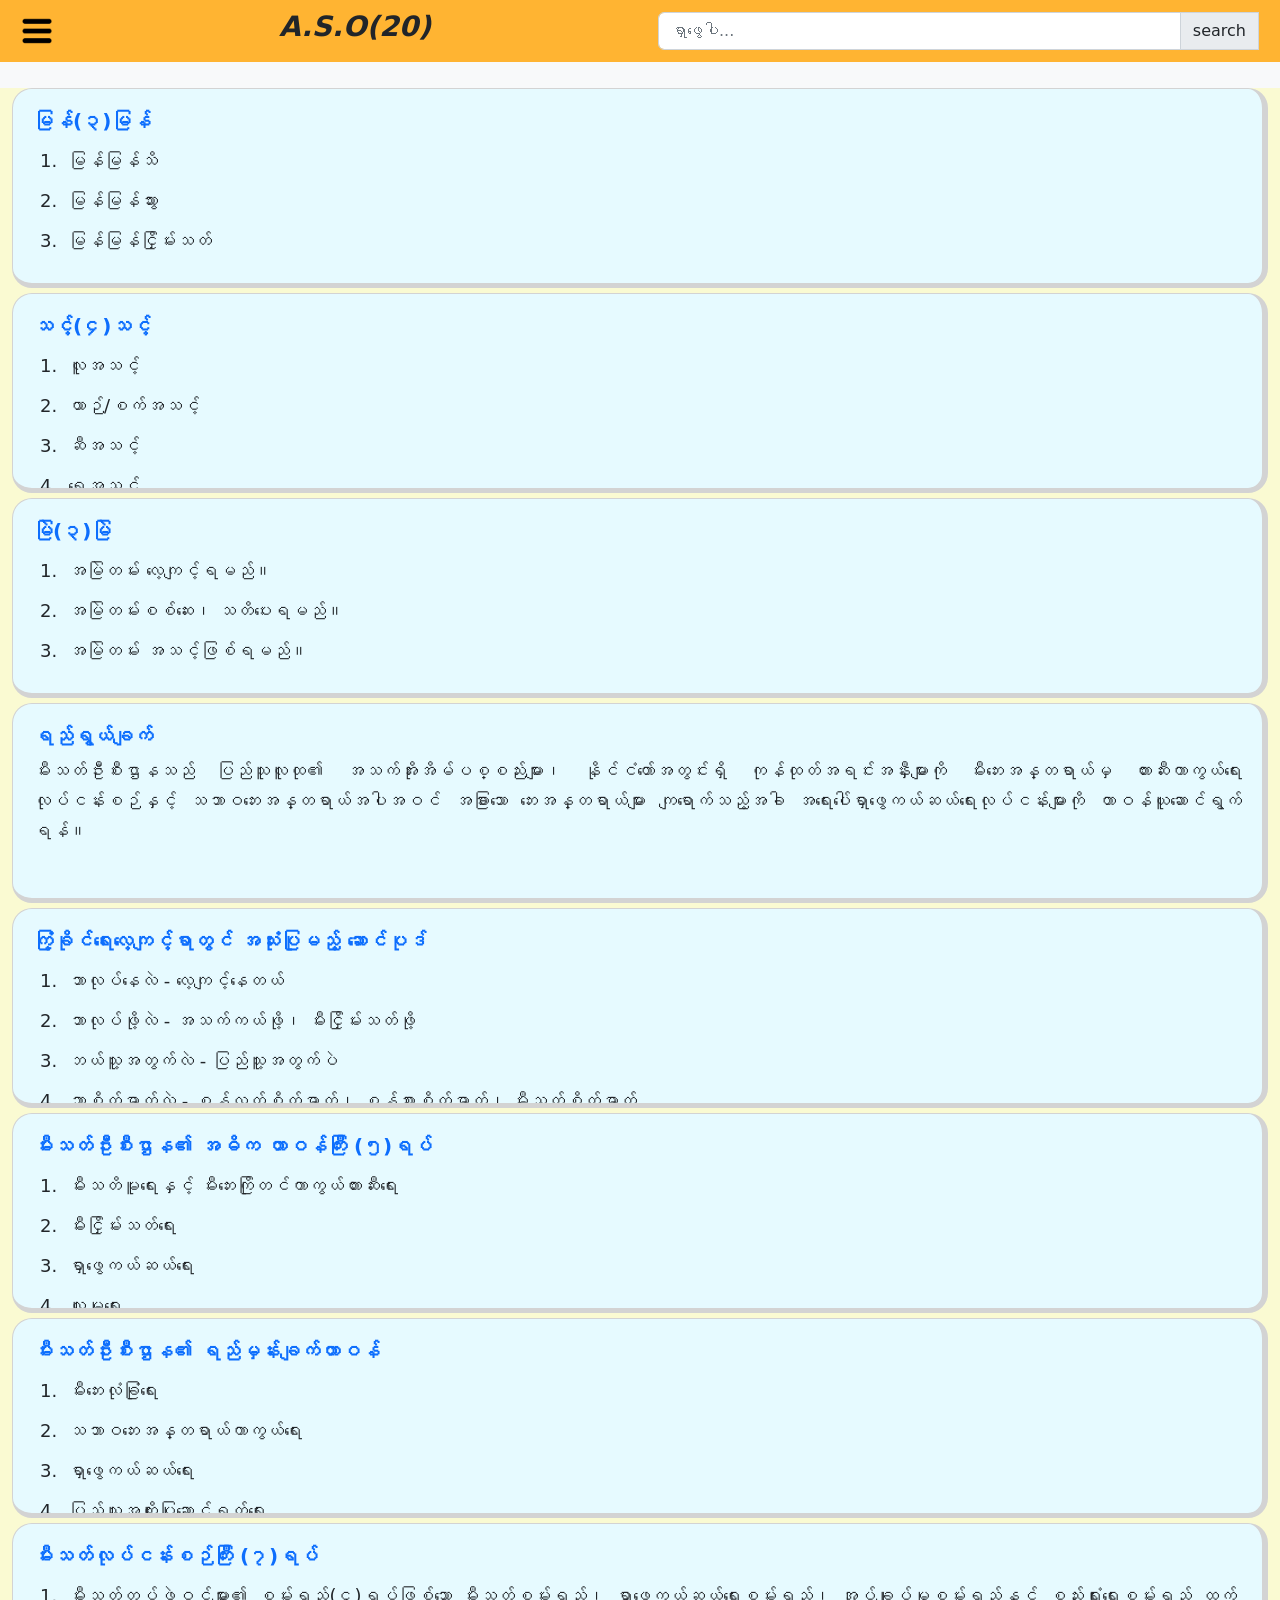
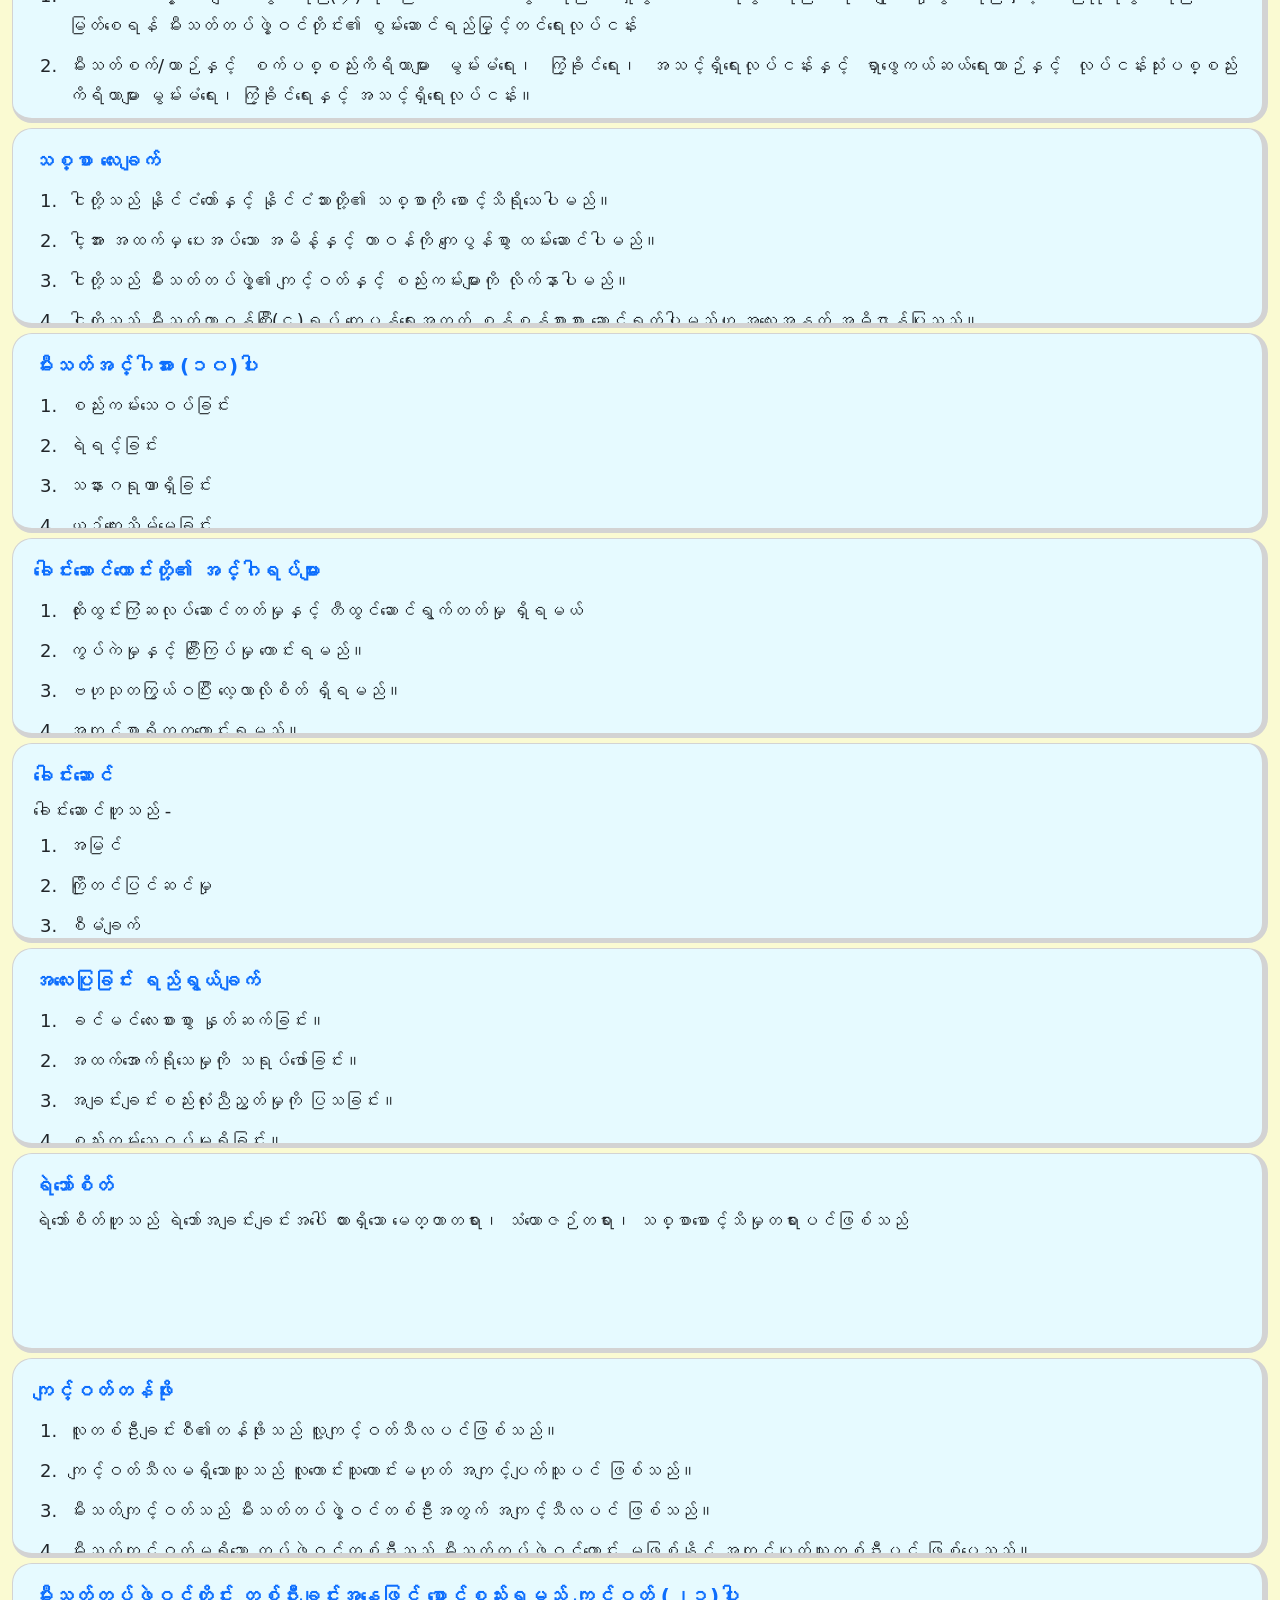
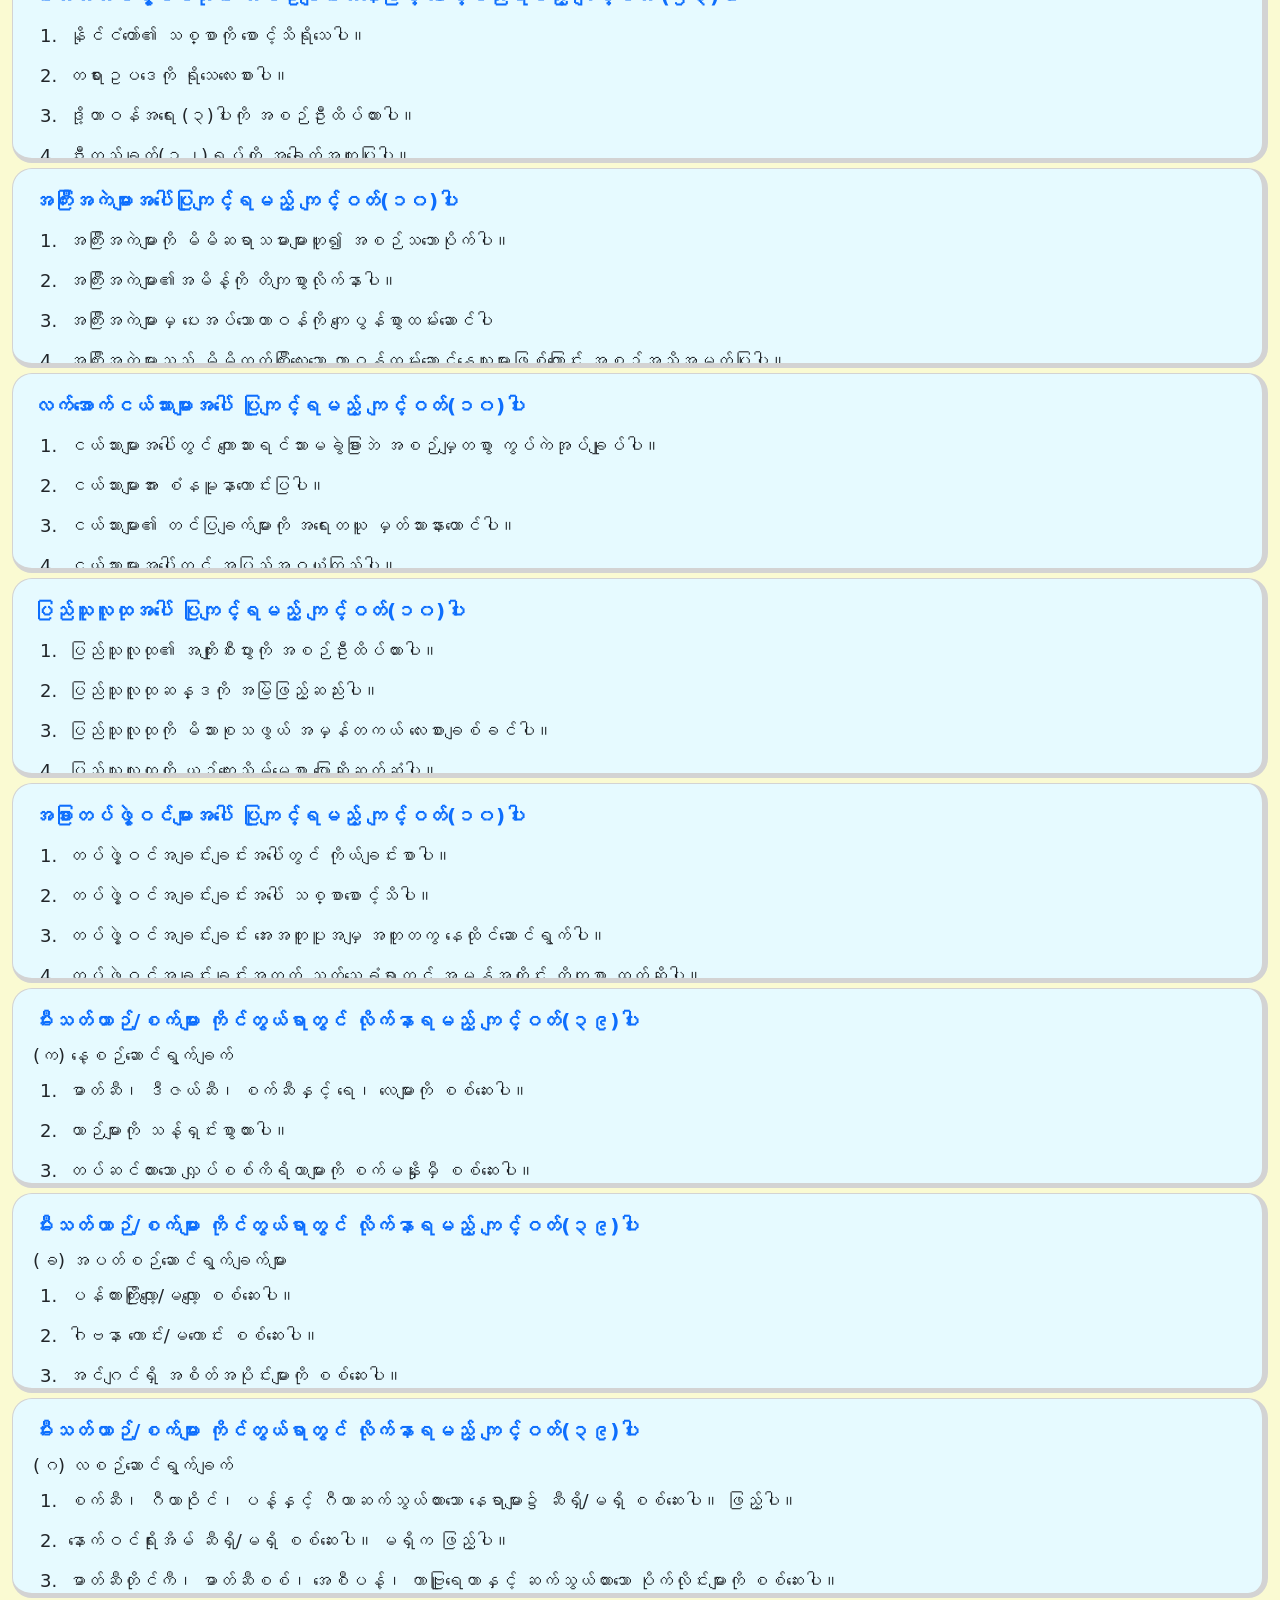
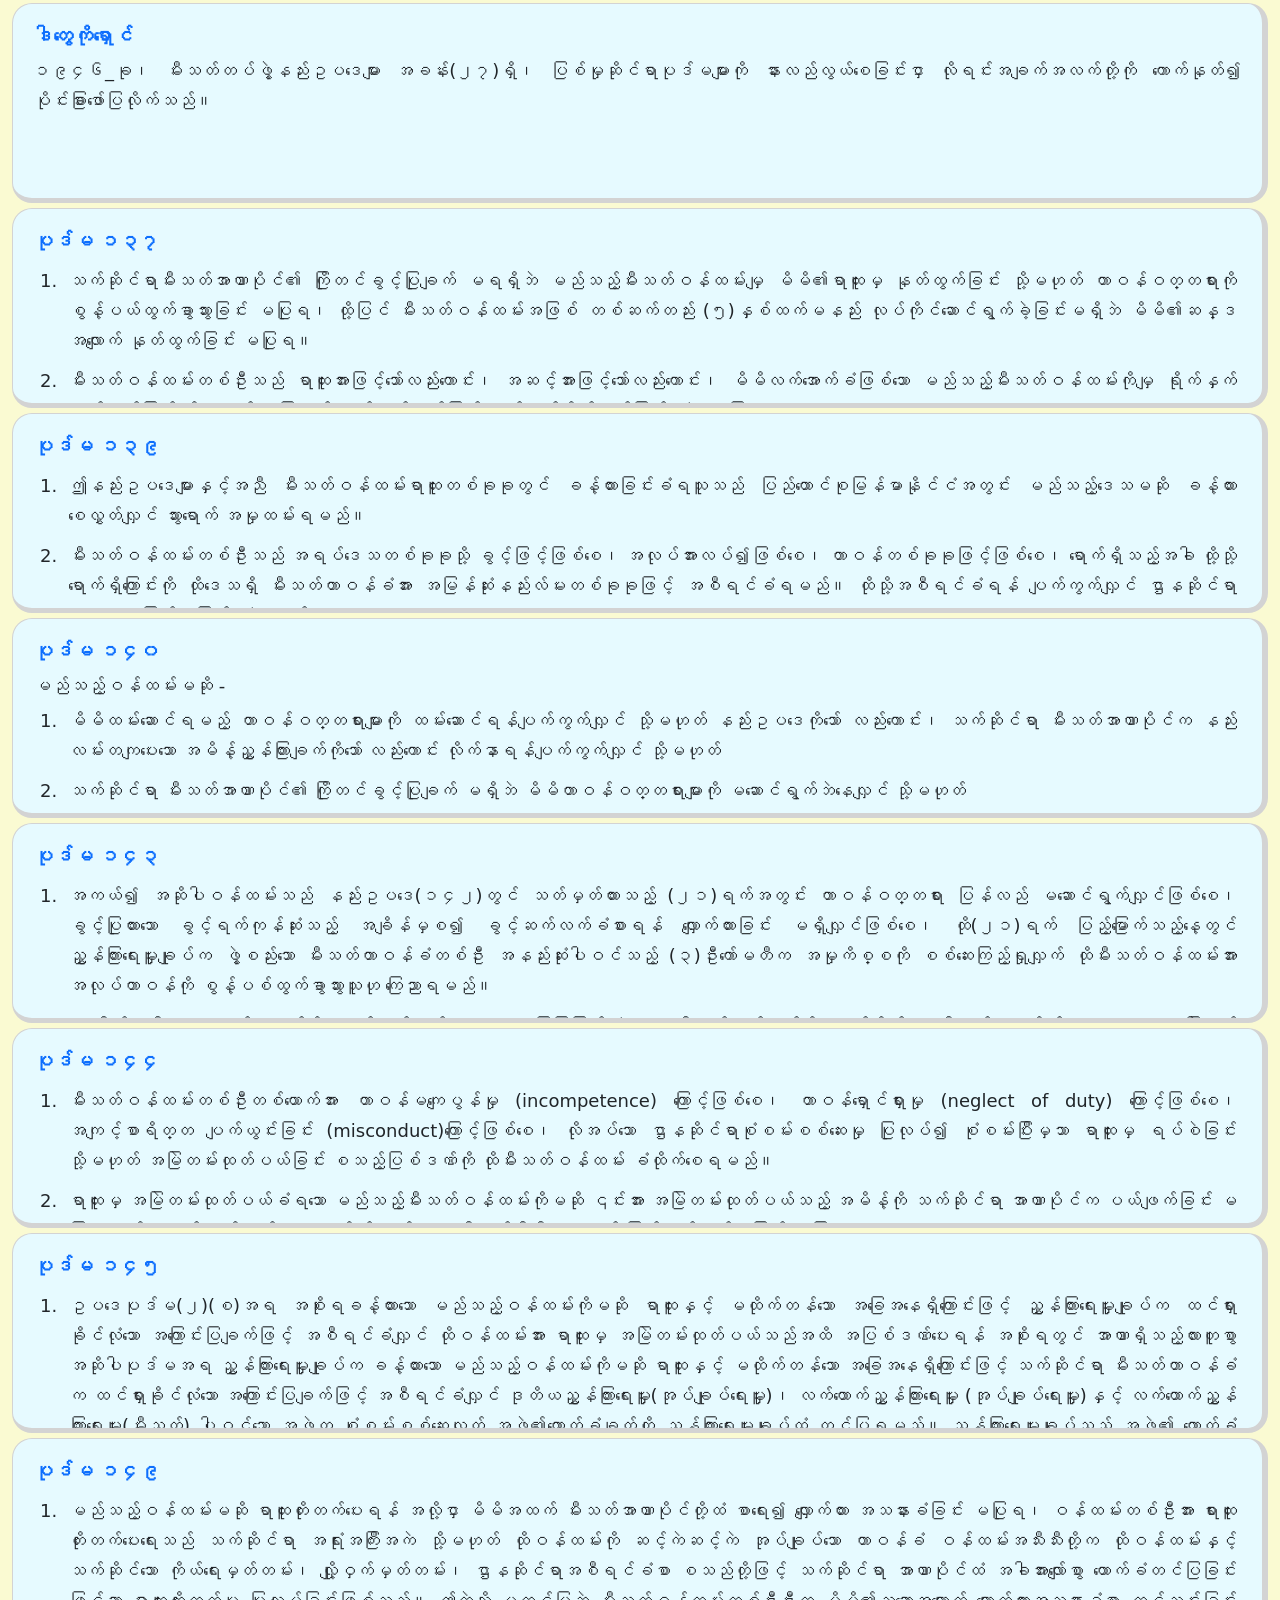
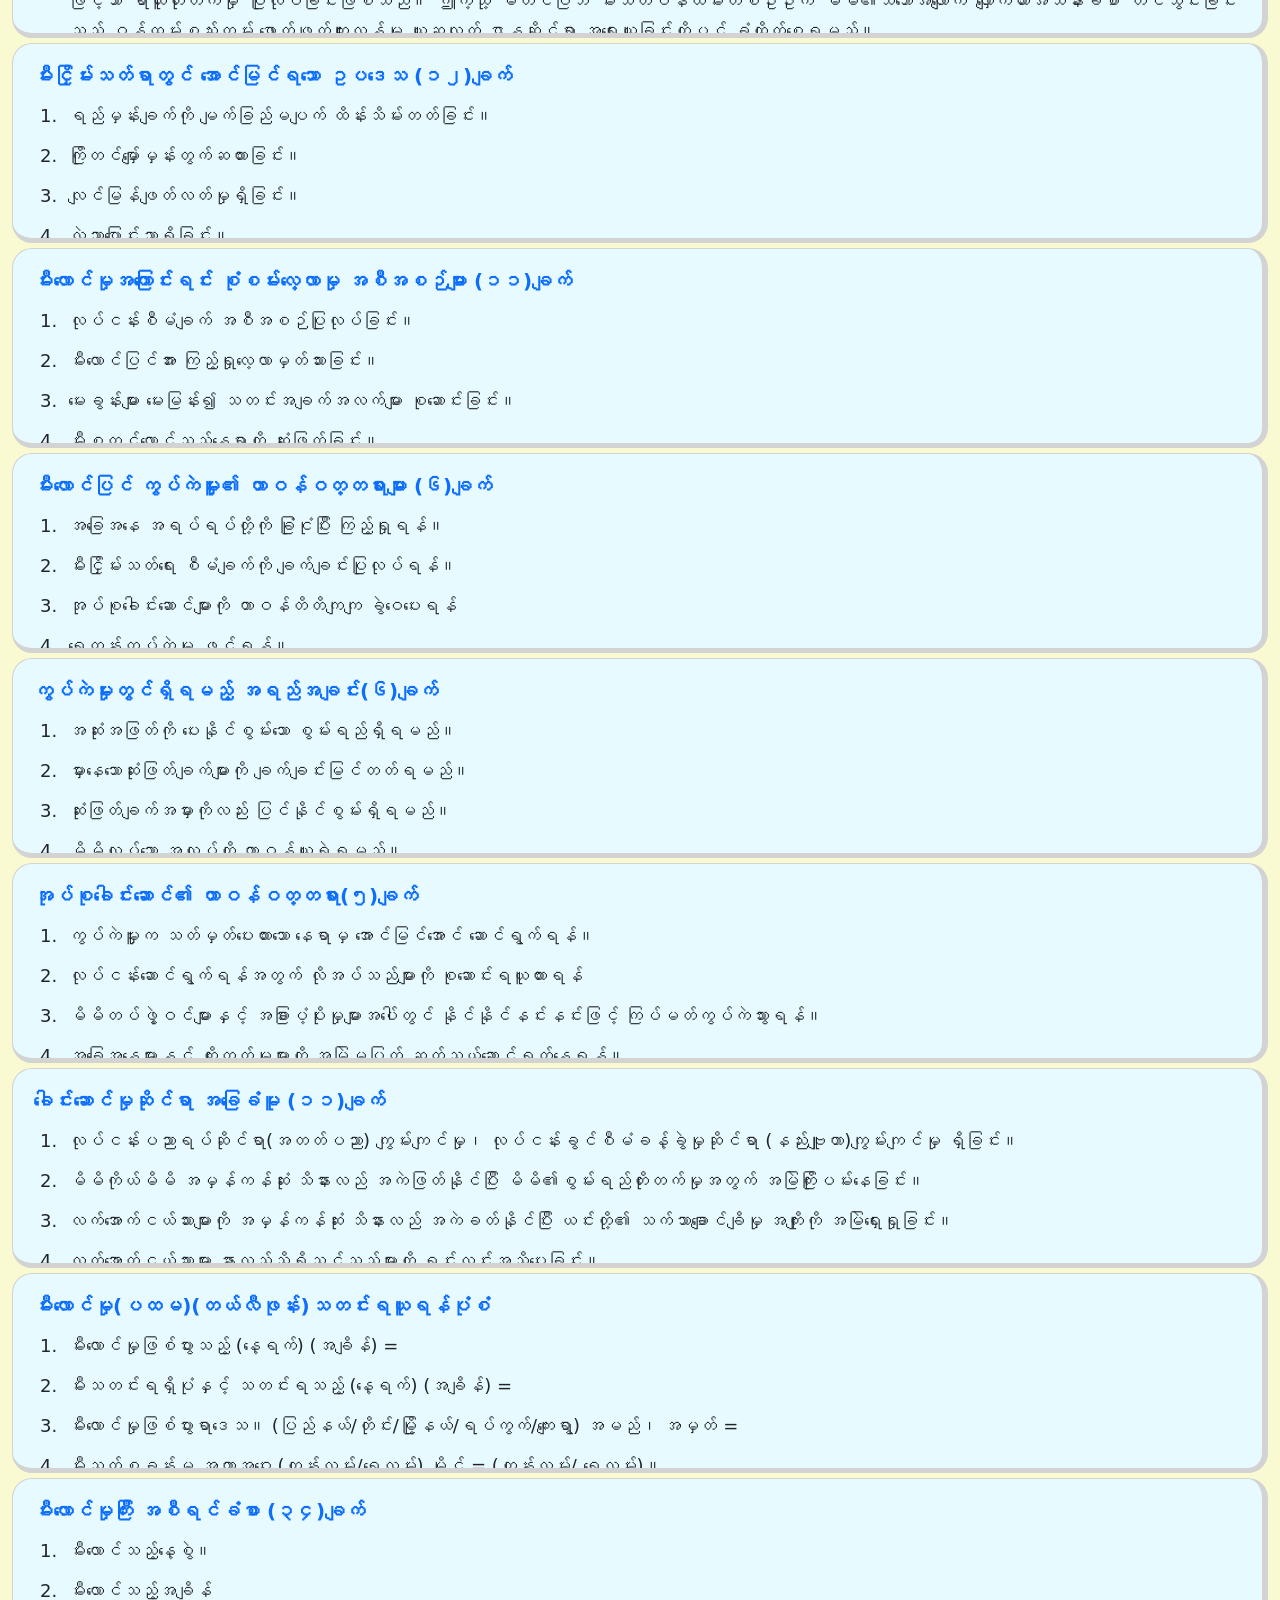
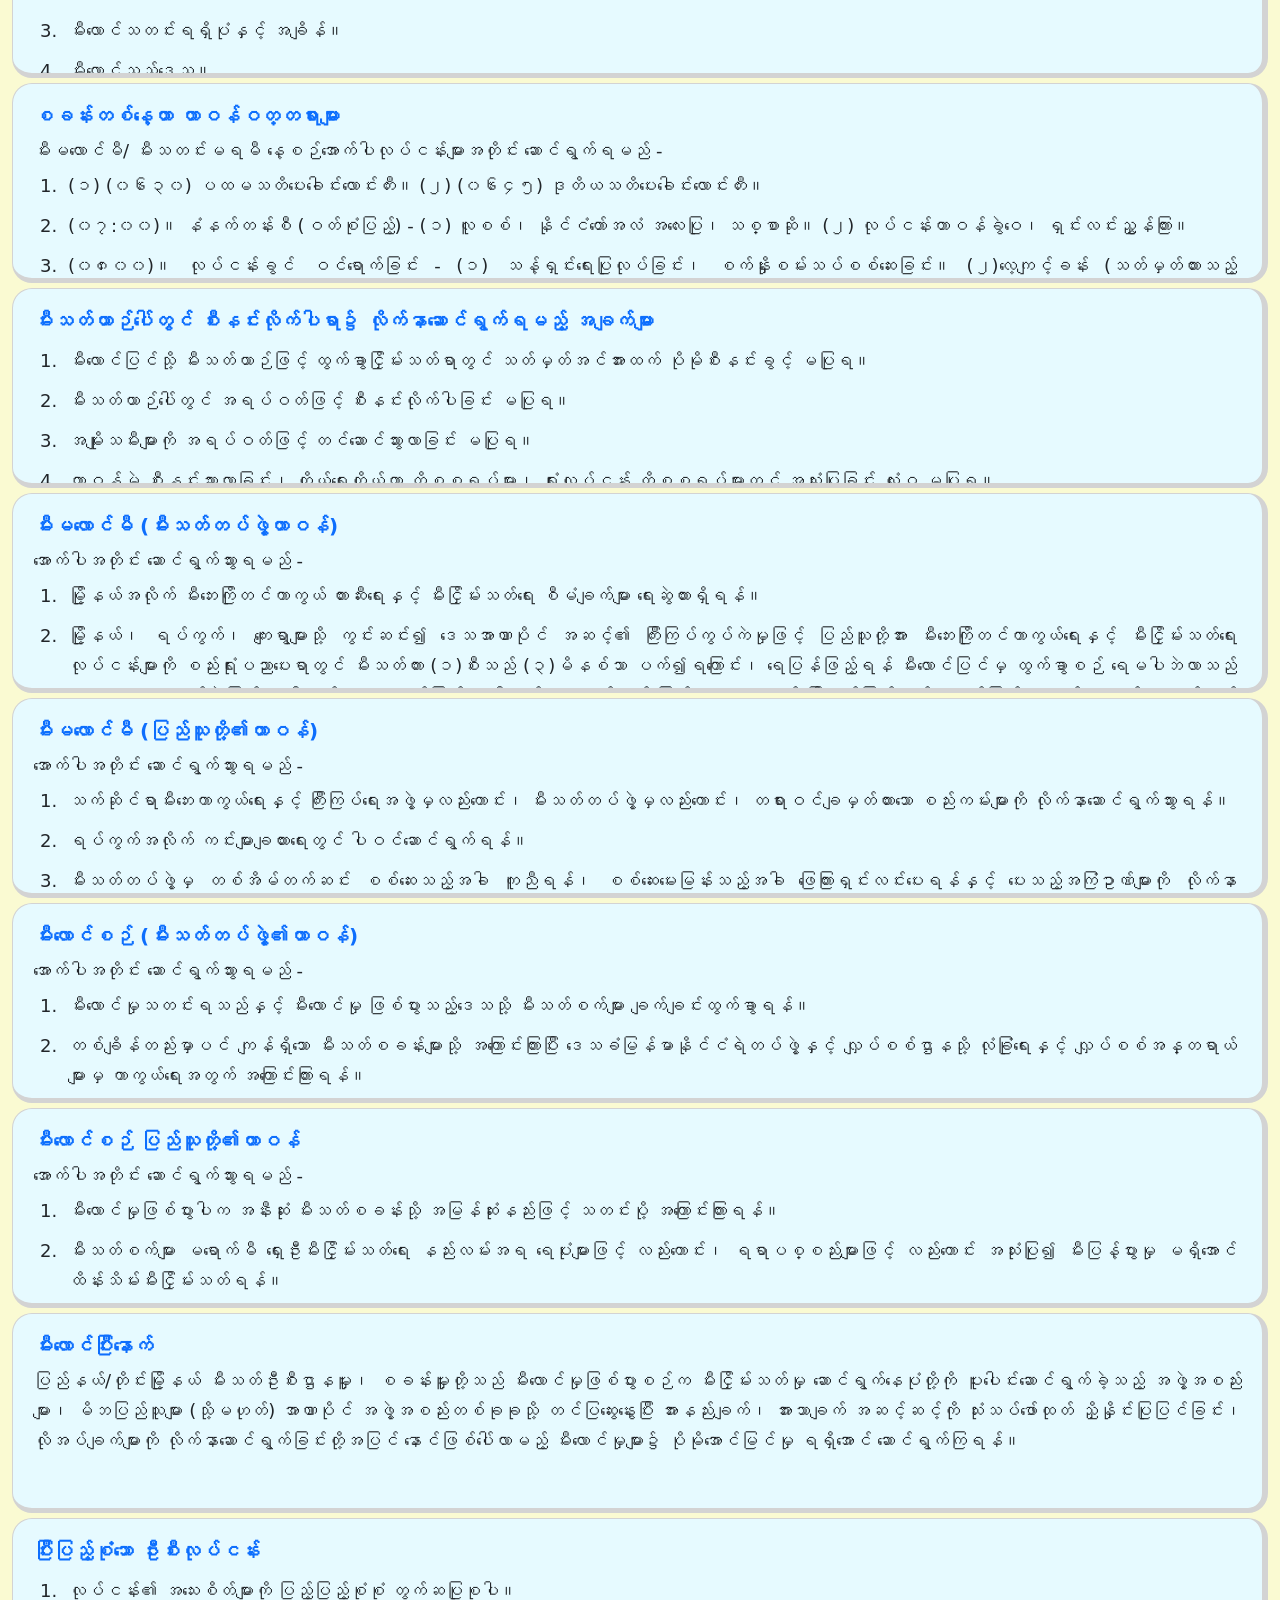
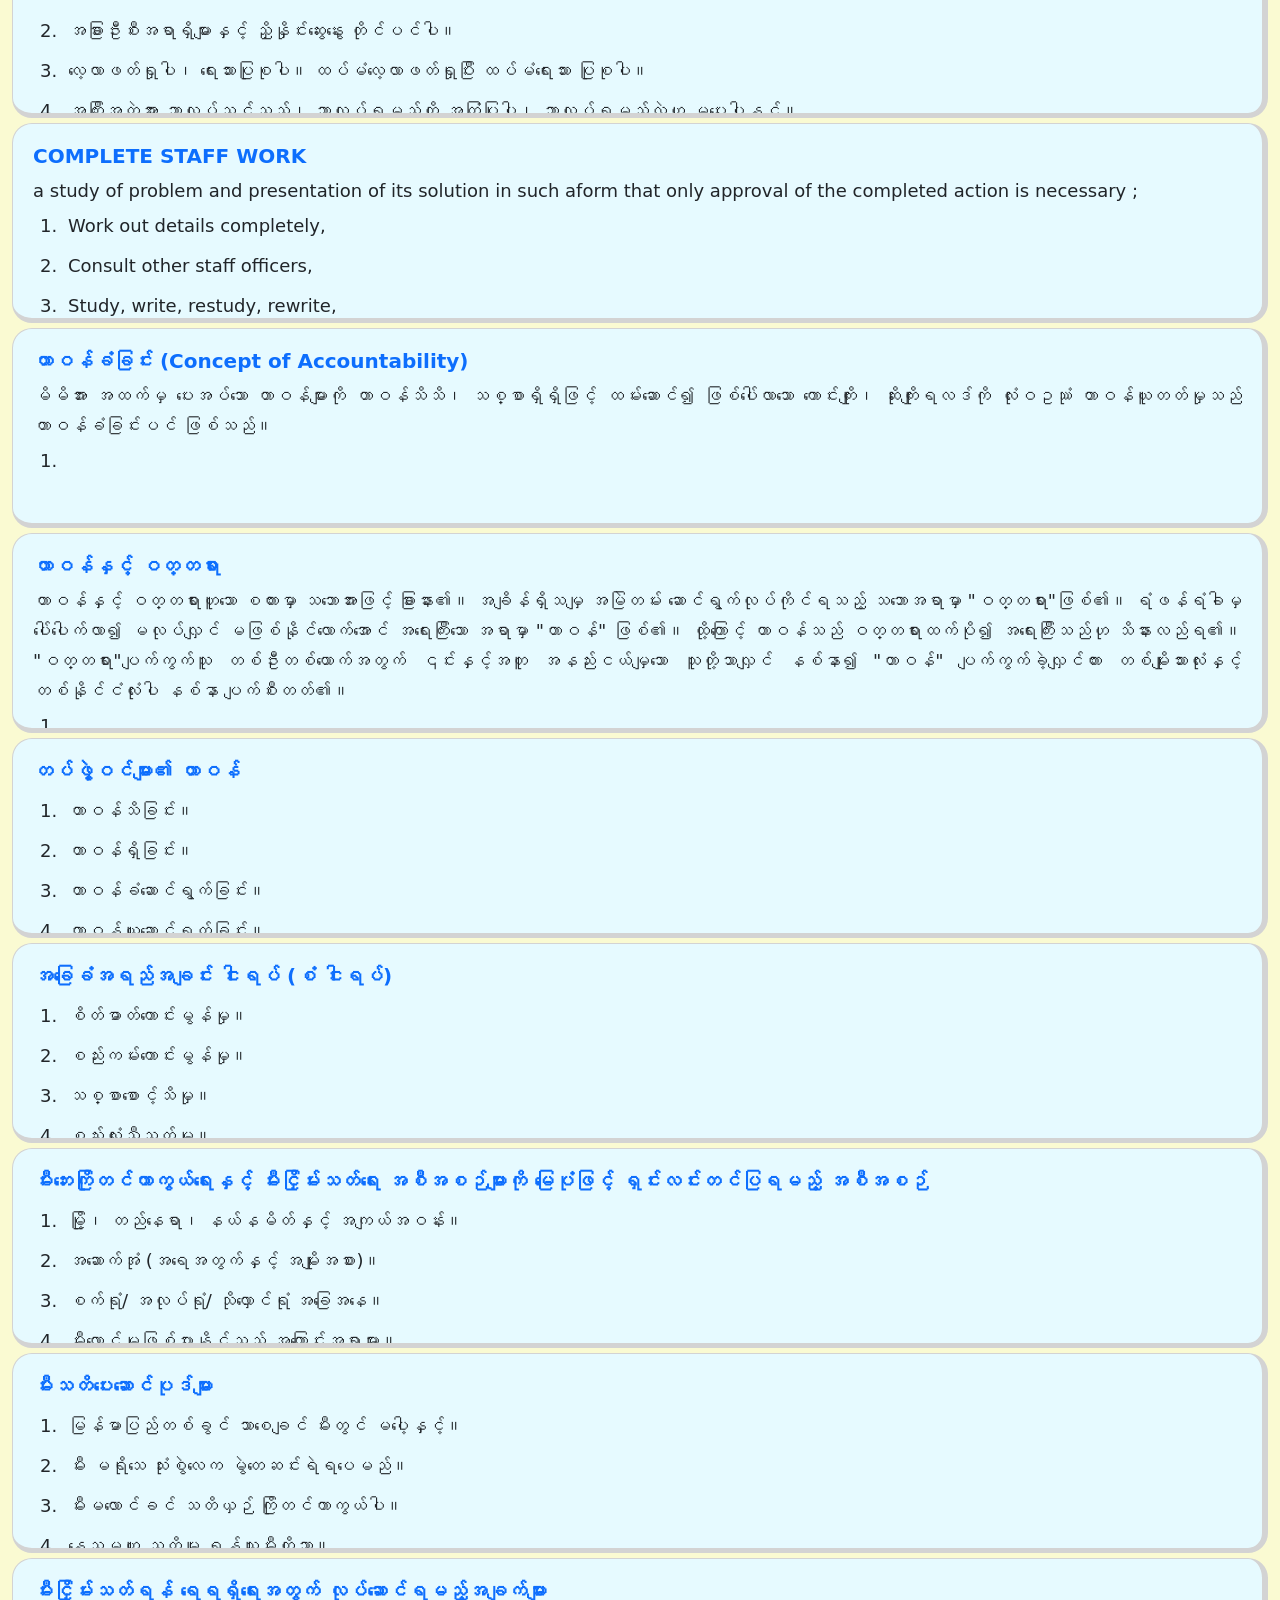
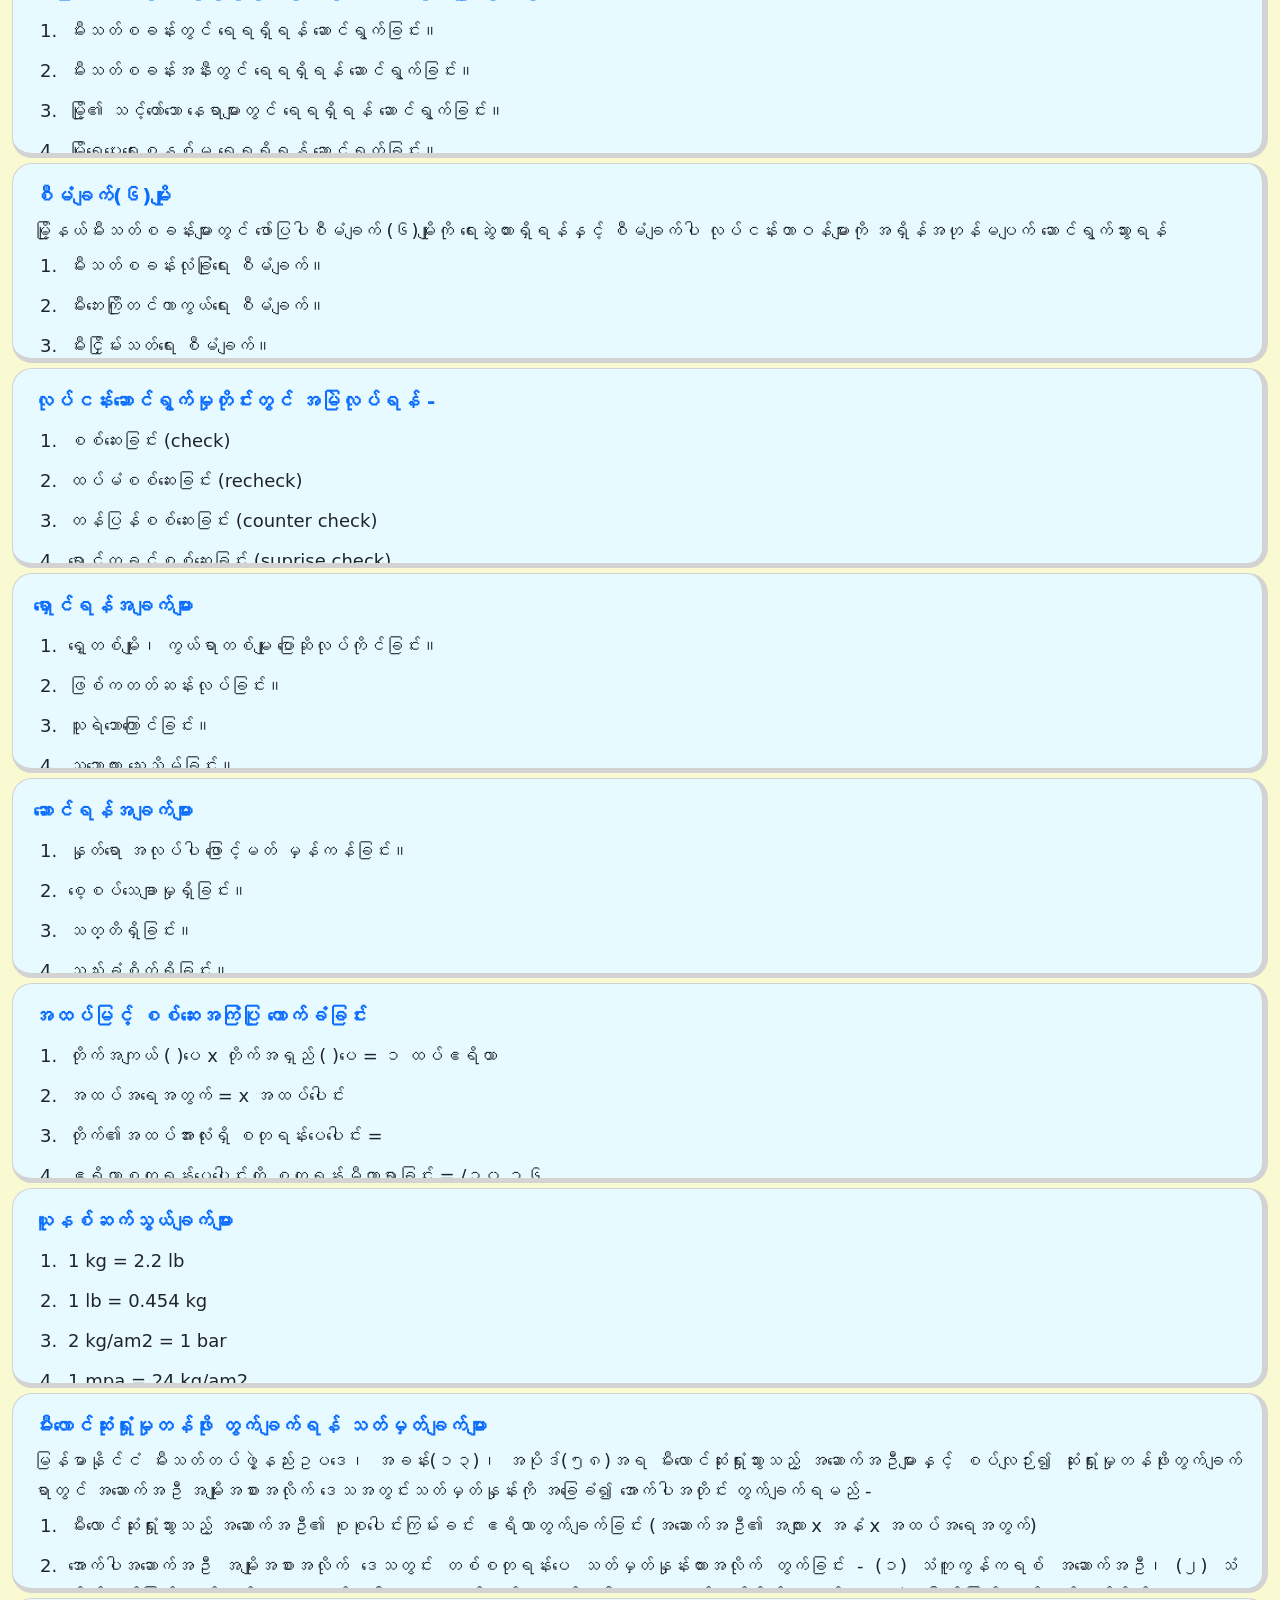
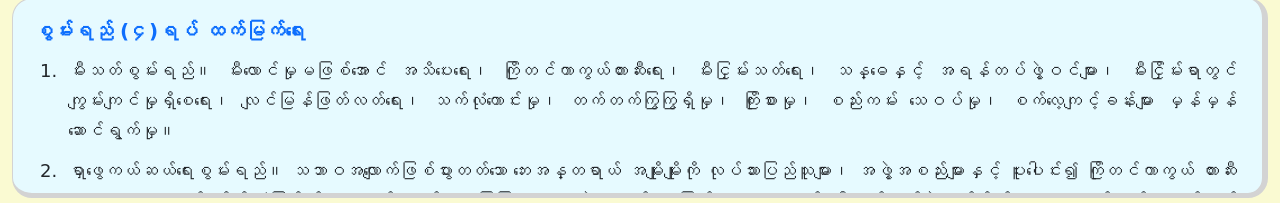
<file: index.html>
<!DOCTYPE html>
<html lang="en">
<head>
    <meta charset="UTF-8">
    <meta http-equiv="X-UA-Compatible" content="IE=edge">
    <meta name="viewport" content="width=device-width, initial-scale=1.0">
    <link rel="stylesheet" href="bootstrap/bootstrap.min.css">
    <link rel="stylesheet" href="index.css">
    <title>ASO(20)</title>
</head>
<body>
    <nav class="navbar navcolor navbar-expand-lg ">
        <div class="container-fluid">
          <img class="menuicon" src="icon/menu-icon.png" alt="menu-icon"/>
          
          <h3>A.S.O(20)</h3>
            <div class="input-group">
                
              <input type="text" class="form-control  inputBox" type="search" aria-label="Search" placeholder="ရှာဖွေပါ..." > 
                <span class="input-group-text searchSpan" id="basic-addon1">search</span>
                <div class="searchedResultBox"></div>
            </div>
          </div>
        </div>
      </nav>

      <!--body-->
      <div class="container-fluid bodyContainer bg-light mt-2">
        <div class="row">
          <div class="left">
            <div class="crossIconControl">
              <img class="crossIcon" src="icon/cross.png" />
            </div>


          </div>
          <div class="col-12 right">

          </div>

                            
        </div>
        </div>
      </div>


  

    
    <script src="index.js"></script>
    
</body>
</html>
</file>
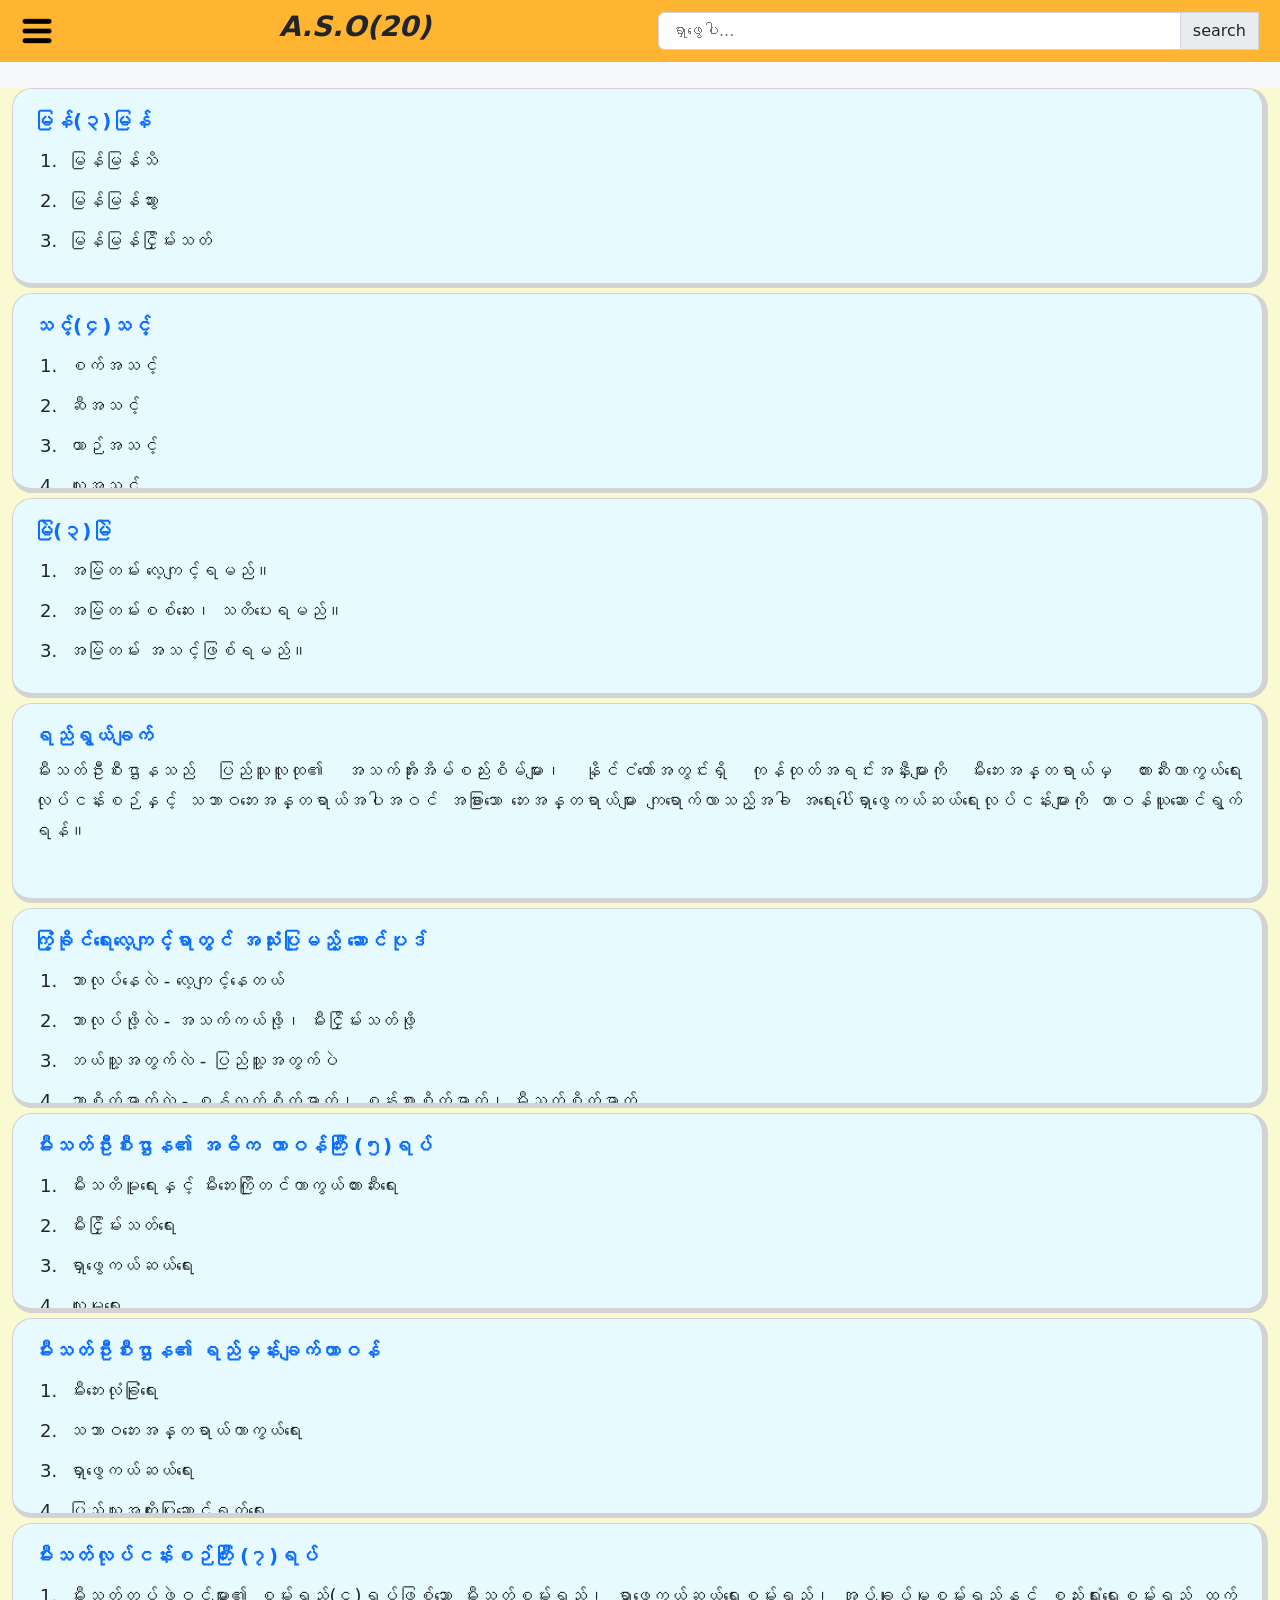
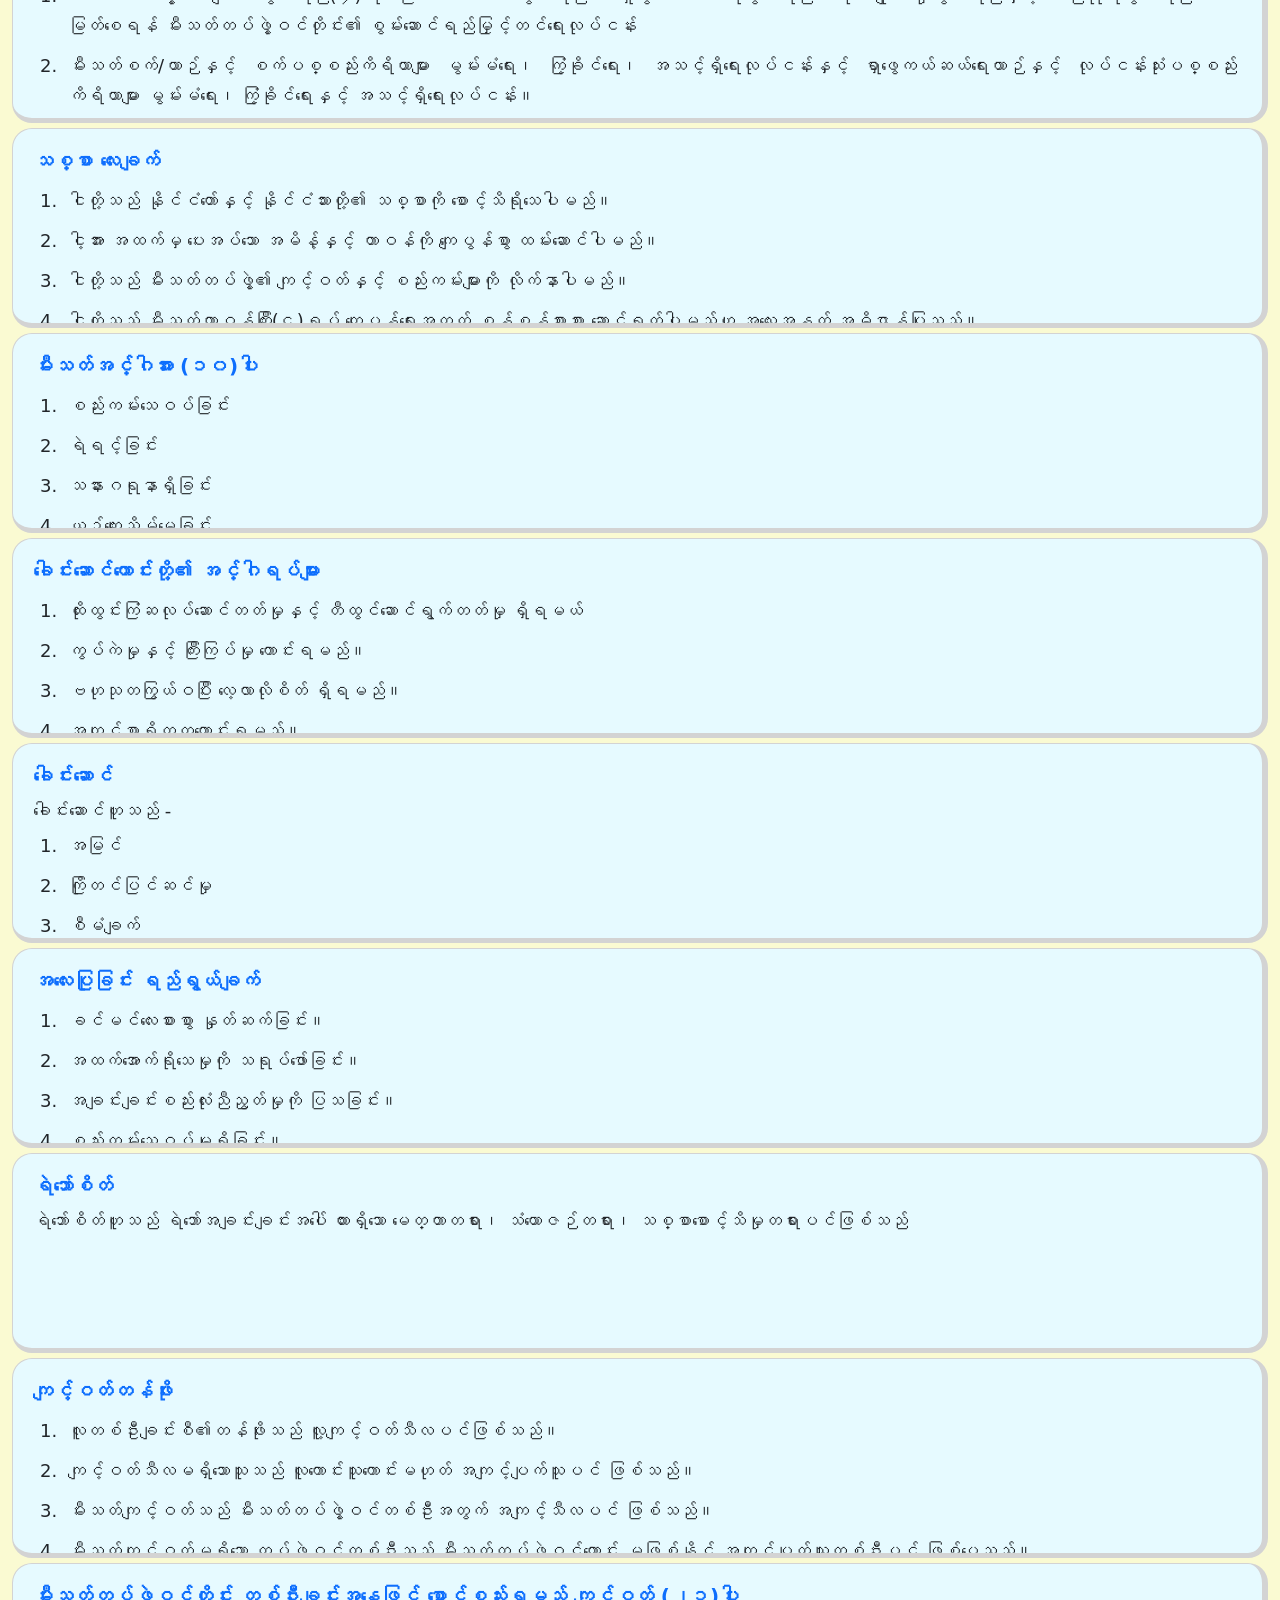
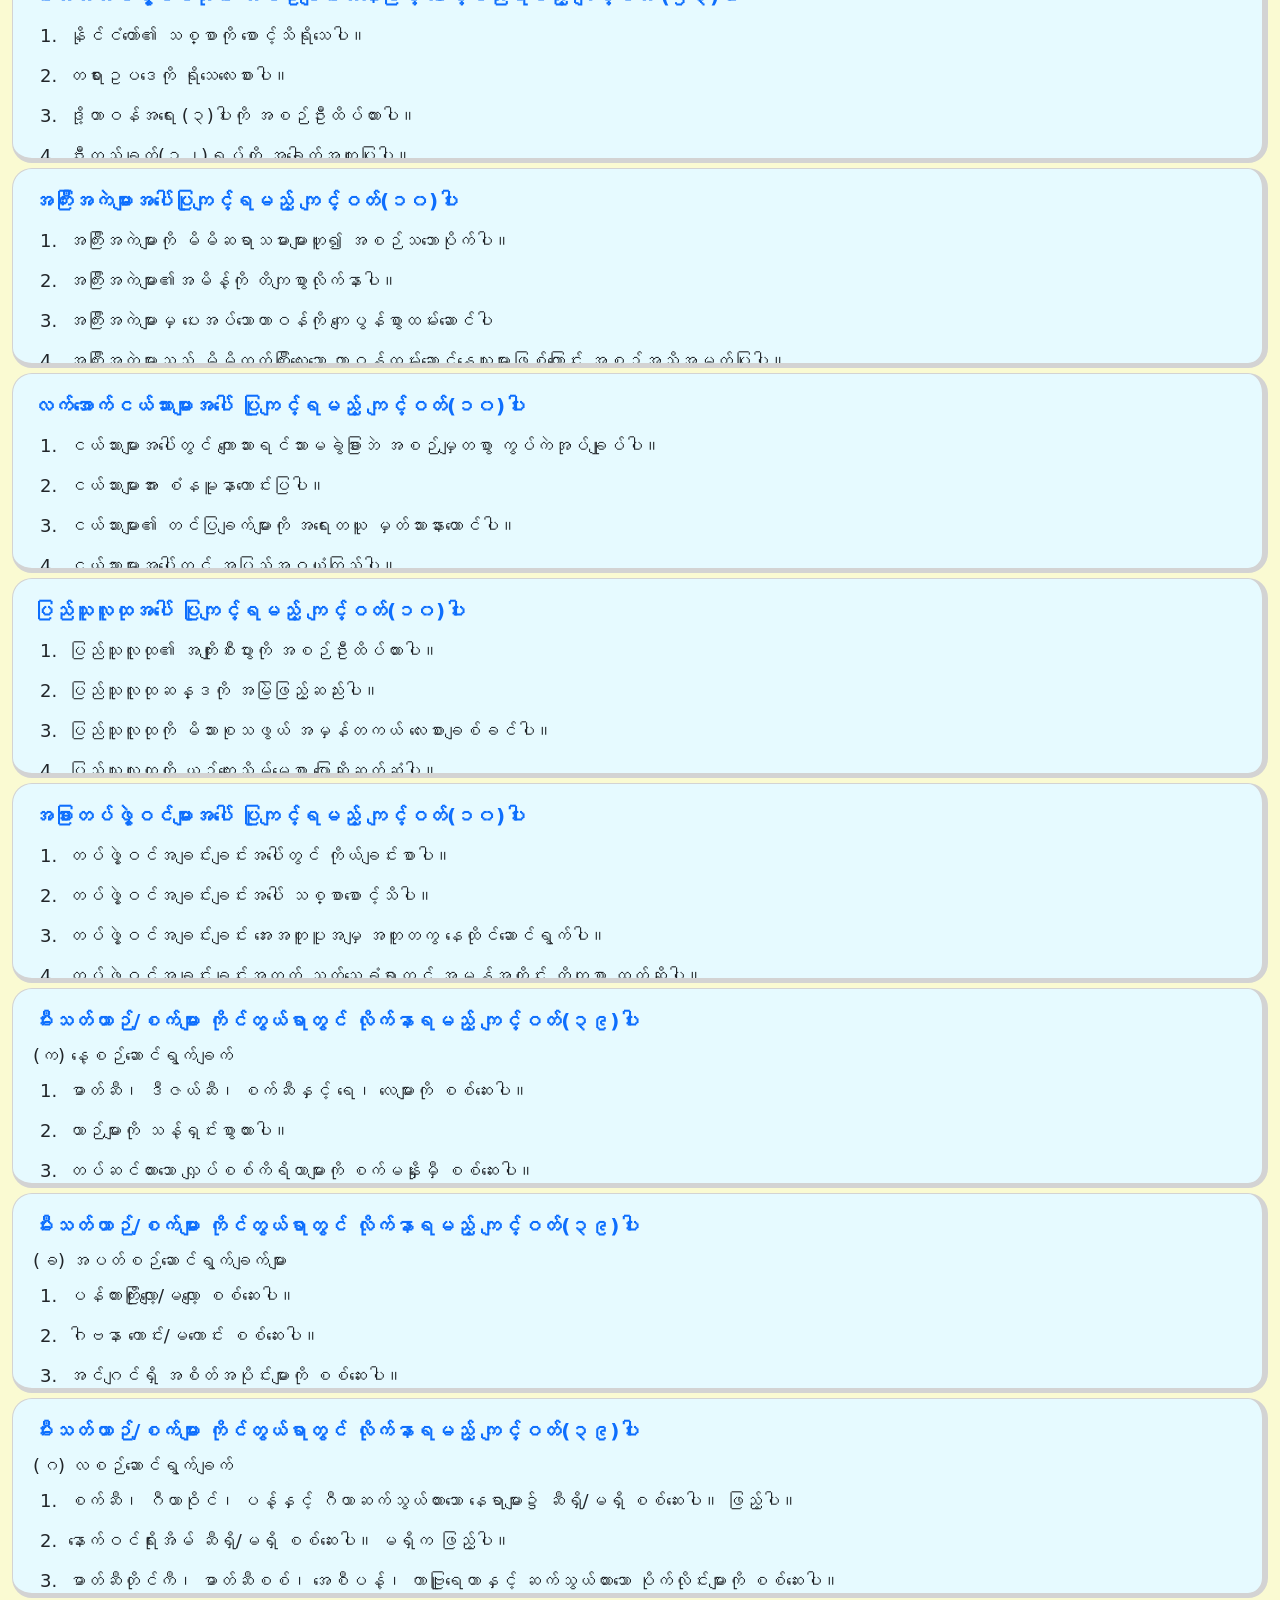
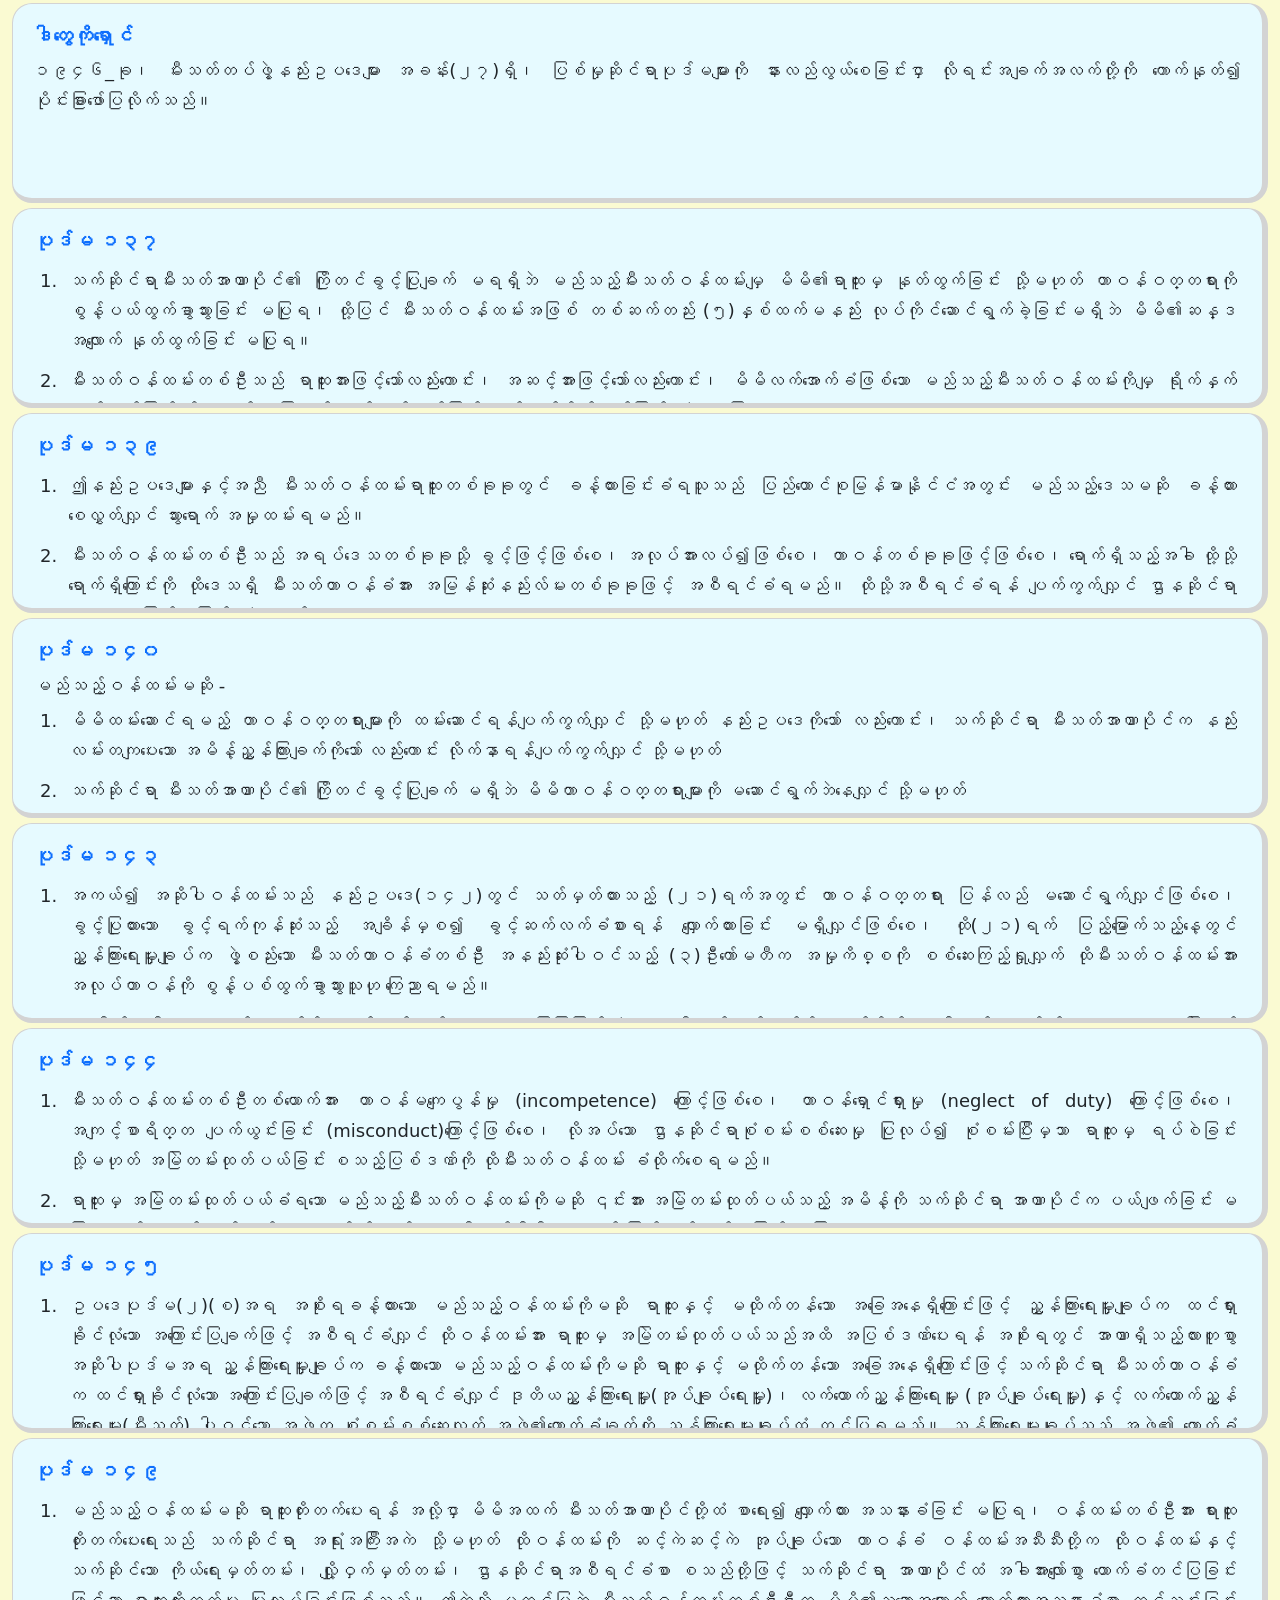
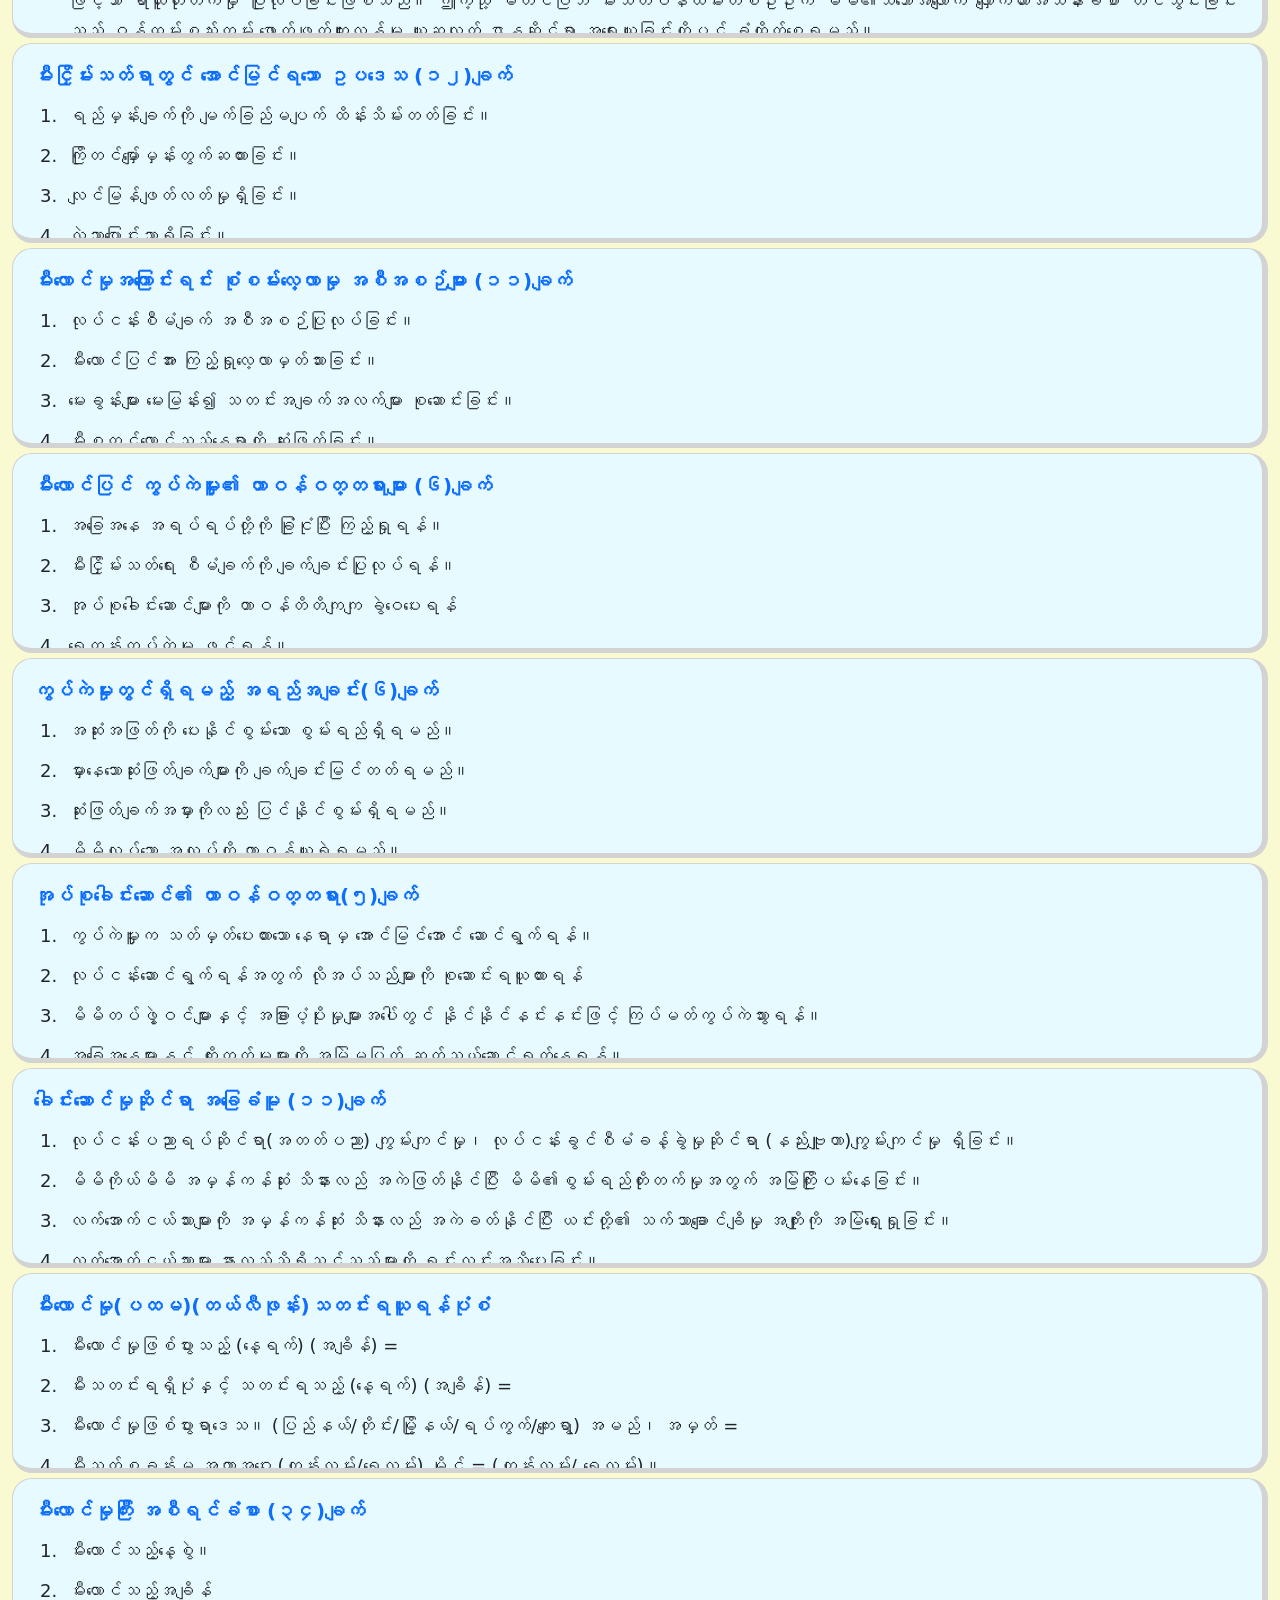
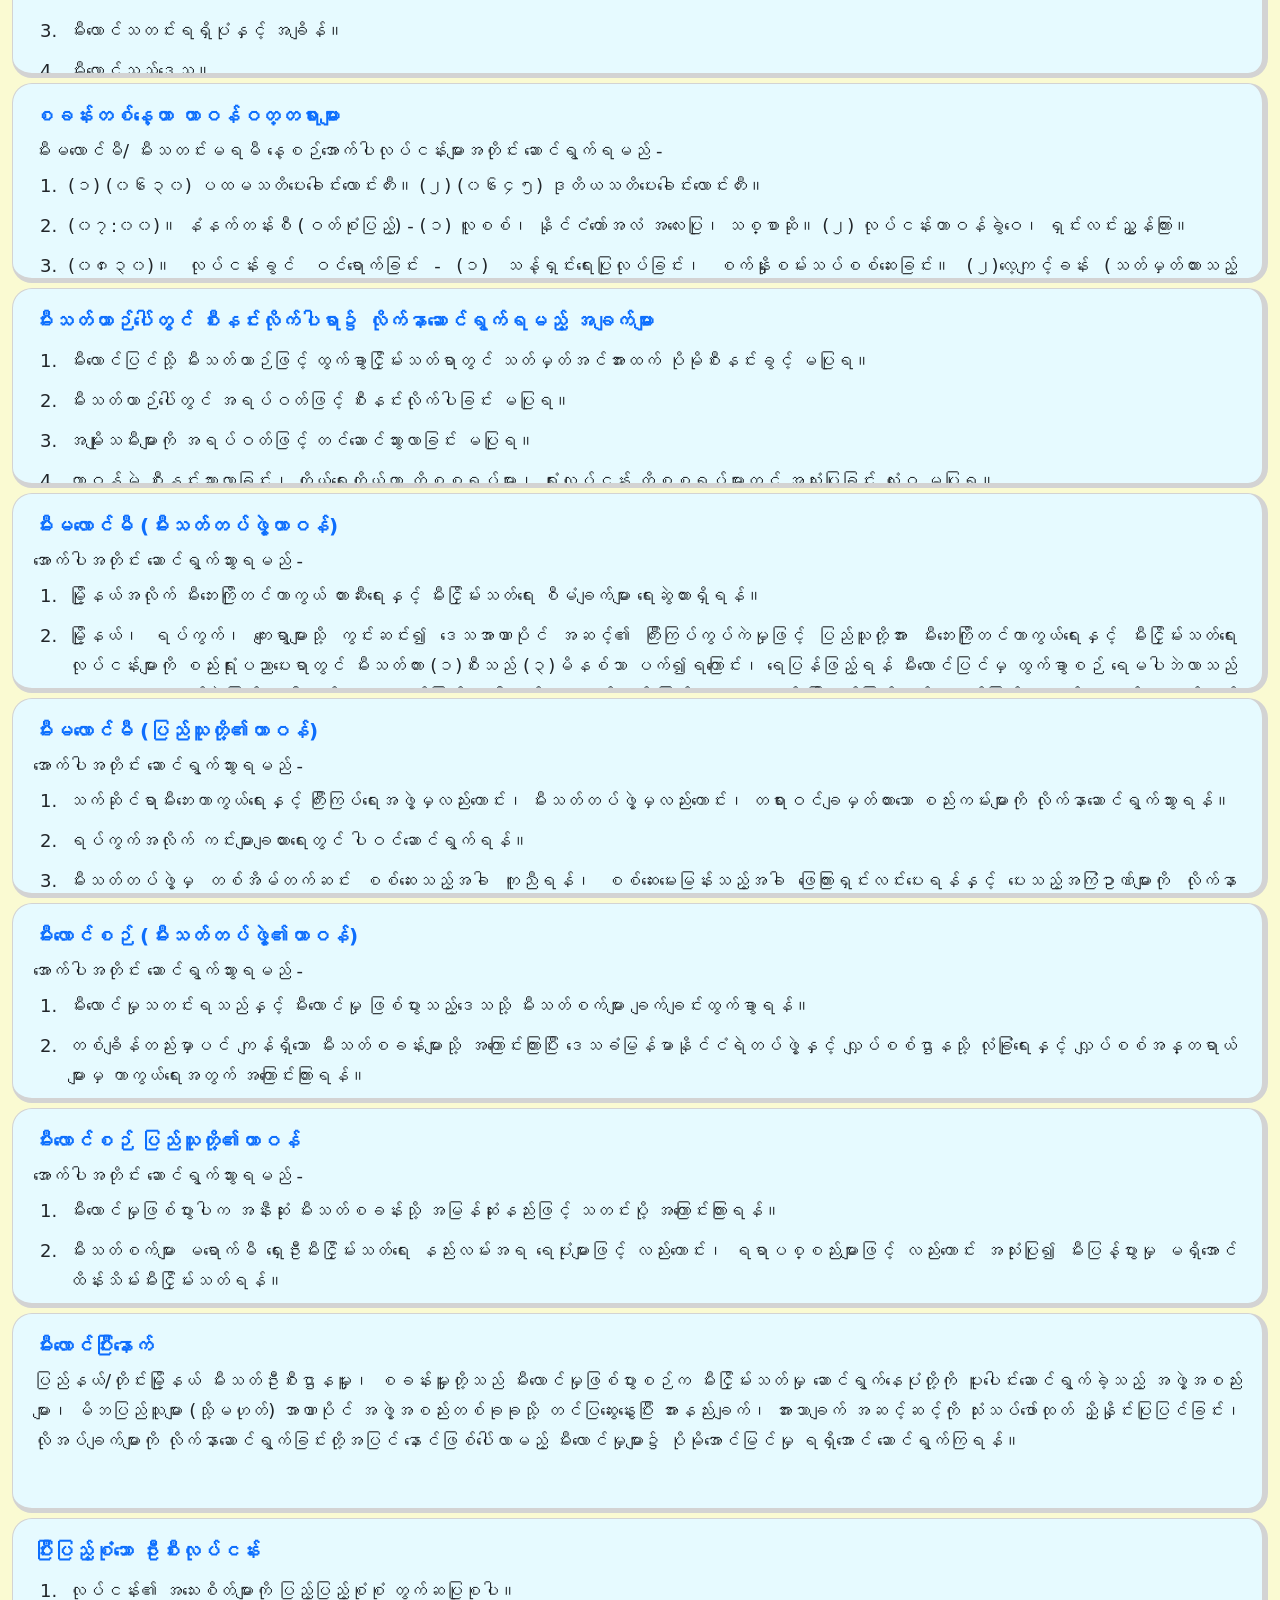
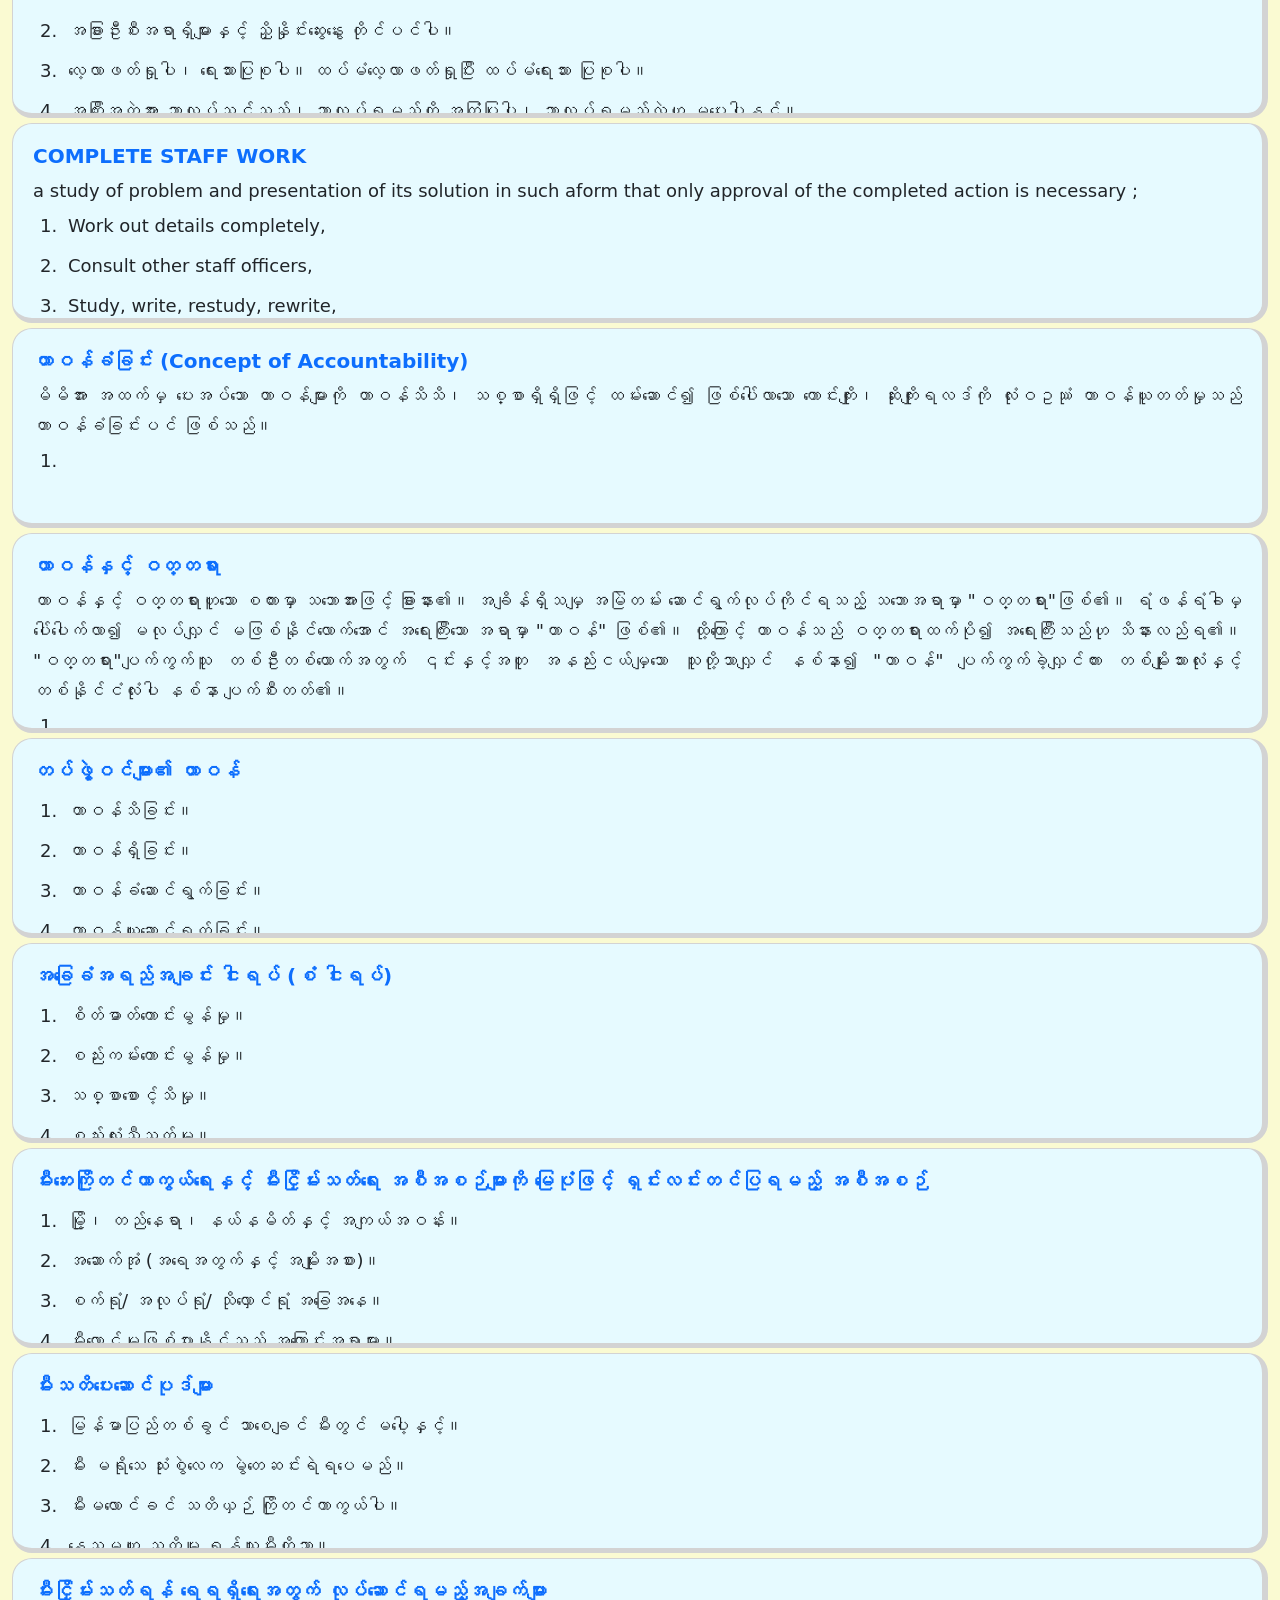
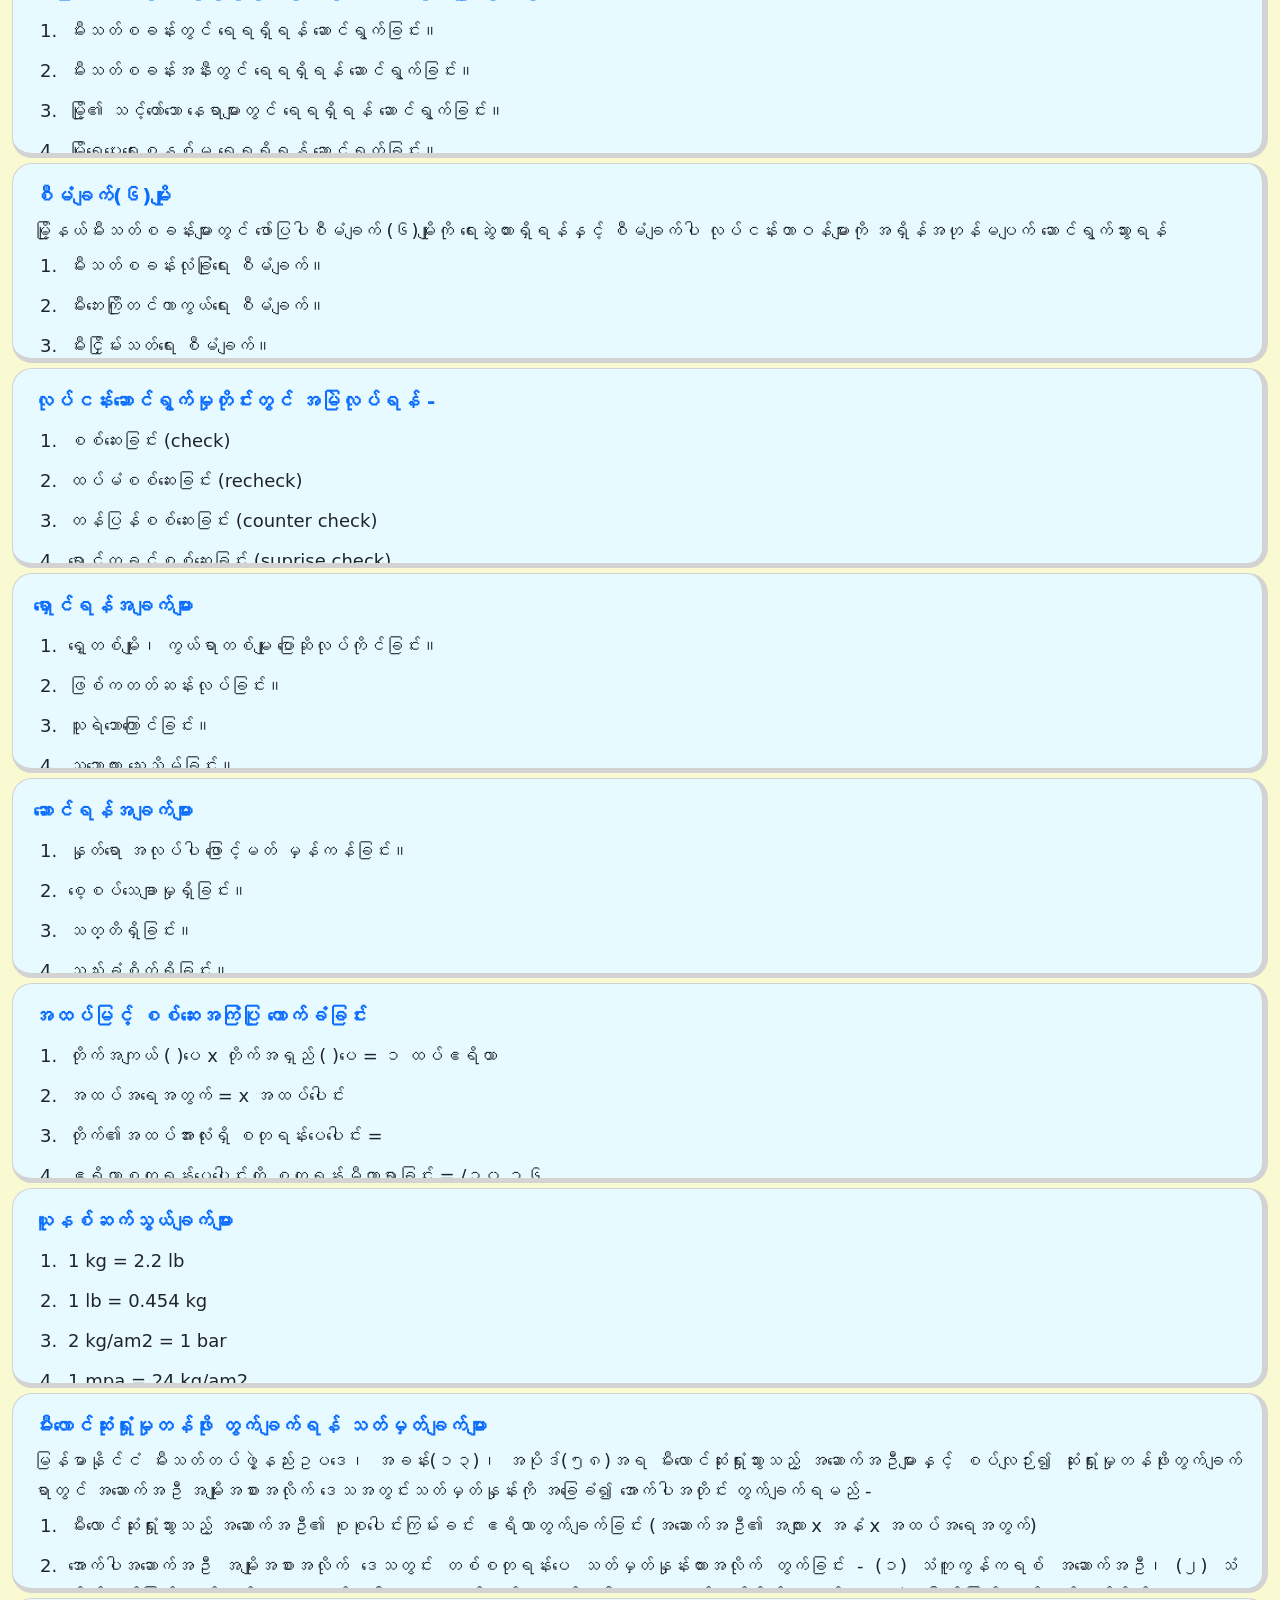
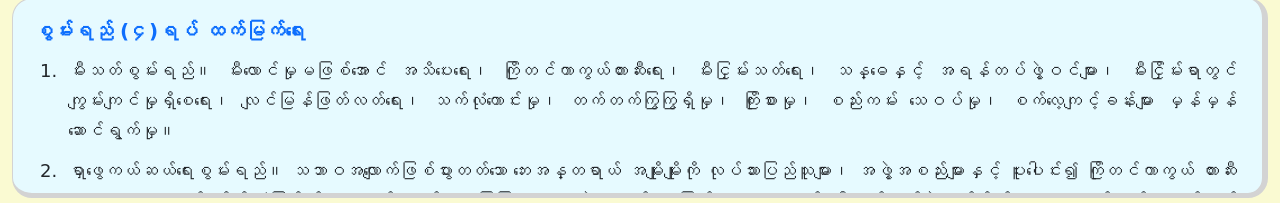
<file: pratice.html>
<!DOCTYPE html>
<html lang="en">
<head>
    <meta charset="UTF-8">
    <meta http-equiv="X-UA-Compatible" content="IE=edge">
    <meta name="viewport" content="width=device-width, initial-scale=1.0">
    <link rel="stylesheet" href="/bootstrap/bootstrap.min.css">
    <link rel="stylesheet" href="pratice.css">
    <title>Pratice</title>
</head>
<body>
    <nav class="navbar navcolor navbar-expand-lg ">
        <div class="container-fluid">
          <img class="menuicon" src="/icon/menu-icon.png" alt="menu-icon"/>
          
          <h3>A.S.O(20)</h3>
            <div class="input-group">
                
              <input type="text" class="form-control  inputBox" type="search" aria-label="Search" placeholder="ရှာဖွေပါ..." > 
                <span class="input-group-text searchSpan" id="basic-addon1">search</span>
                <div class="searchedResultBox"></div>
            </div>
          </div>
        </div>
      </nav>

      <!--body-->
      <div class="container-fluid bodyContainer bg-light mt-2">
        <div class="row">
          <div class="left">
            <div class="crossIconControl">
              <img class="crossIcon" src="/icon/cross.png" />
            </div>


          </div>
          <div class="col-12 right">

          </div>

                            
        </div>
        </div>
      </div>


  

    
    <script src="pratice.js"></script>
    
</body>
</html>
</file>
<file: index.css>
body {
    margin: 0;
    padding: 0;
}



.navcolor {
 padding: 10px;
    background-color: #ffb432;
    user-select: none;
    cursor: pointer;
    position: fixed;
    top: 0;
    width: 100vw;
    z-index: 1;    
}

.input-group {
    max-width: 600px;
}

.searchItem {
    width: 100%;
}

.menuicon, .crossIcon, .backIconControl {
    width: 30px;
    height: 30px;
    transition: all 0.1s ease;
}

.backIconDivControl {
    display: none;
    
}

.backIconControl {
    margin: 10px;
    width: 20px;
    height: 20px;
    transition: all 0.1s ease;    
    border-radius: 5px;
    
}

.menuicon:hover , .crossIcon:hover, .backIconControl:hover {
    scale: 1.5;
}


.bodyContainer {
    height: 100vh;
    position: relative;
}

.row {
    display: flex;
    flex-direction: row;
}

.left {
    height: 100vh;
    width: 300px;
    background-color: #e3f6f5;
    border-right: 2px solid #dddddd;
    position: fixed;       
    top: 0;
    z-index: 2;
    display: inline-block;
    text-align: center;
    transition: all 0.3s ease-in;

}

.crossIconControl {
    padding: 10px;  
    text-align: right;
    cursor: pointer;
    margin-bottom: 20px;
}

.menuItem {
    font-size: 18px;
    font-weight: bold;
    padding: 10px 20px;
    user-select: none;
    cursor: pointer;
    border-bottom: 4px solid lightgray;
    border-right: 5px solid lightgray;

    border-radius: 15px;
    margin-bottom: 3px;
    transition: all 0.2s ease-in; 
    
}

.clickedBackground {
    background-color: #45eba5;       
    border-radius: 15px;
    transition: all 0.5s ease;
}

.menuItem:hover {
    background-color: #45eba5;
    scale: 0.8;
}

.right {
    height: auto;
    margin-top: 80px;    
    background-color: lightgoldenrodyellow;    
    position: relative;    
}

.UIControl {
    padding: 20px;    
    border-bottom: 5px solid lightgray;
    border-right: 6px solid lightgray;
    border-top: 1px solid lightgray;
    border-left: 1px solid lightgray;
   
    border-radius: 20px;
    cursor: pointer;
    transition: all 0.5s ease;    
    height: 200px;
    overflow-y: hidden;  
    background-color: #e6faff;
    margin-bottom: 5px;
    
}

.UIControl:hover {
    scale: 1.02;
    background-color: #45eba5;
    
}

.clickUIdata {
    height: auto;
    width: 100vw;    
    overflow-y: scroll;
    position: fixed;
    top: 0;
    bottom: 0;
    left: 0;
    right: 0;
    margin: auto;
    border-radius: 20px;    
    z-index: 3;   
    transition: all 0.1s ease;
    background-color: #dafcfc;
    
}

.clickUIdata:hover {
    scale: 1;
    overflow-y: scroll;
    background-color: #dafcfc;
    
    
    
}

.text-primary {
    font-weight: bold;
    font-size: 20px
}

ol {
    margin: 0;
    padding: 0;
}

li {
    padding: 5px;
    font-size: 18px;
    line-height: 30px;
    margin-left: 30px;
    text-align: justify;
}

p {
    font-size: 18px;
    line-height: 30px;
    padding: 0;
    margin-bottom: 0;
    text-align: justify;
}

h3 {
    font-weight:900;
    font-style: italic;
    
}
</file>
<file: pratice.css>
body {
    margin: 0;
    padding: 0;
}



.navcolor {
 padding: 10px;
    background-color: #ffb432;
    user-select: none;
    cursor: pointer;
    position: fixed;
    top: 0;
    width: 100vw;
    z-index: 1;    
}

.input-group {
    max-width: 600px;
}

.searchItem {
    width: 100%;
}

.menuicon, .crossIcon, .backIconControl {
    width: 30px;
    height: 30px;
    transition: all 0.1s ease;
}

.backIconDivControl {
    display: none;
    
}

.backIconControl {
    margin: 10px;
    width: 20px;
    height: 20px;
    transition: all 0.1s ease;    
    border-radius: 5px;
    
}

.menuicon:hover , .crossIcon:hover, .backIconControl:hover {
    scale: 1.5;
}


.bodyContainer {
    height: 100vh;
    position: relative;
}

.row {
    display: flex;
    flex-direction: row;
}

.left {
    height: 100vh;
    width: 300px;
    background-color: #e3f6f5;
    border-right: 2px solid #dddddd;
    position: fixed;       
    top: 0;
    z-index: 2;
    display: inline-block;
    text-align: center;
    transition: all 0.3s ease-in;

}

.crossIconControl {
    padding: 10px;  
    text-align: right;
    cursor: pointer;
    margin-bottom: 20px;
}

.menuItem {
    font-size: 18px;
    font-weight: bold;
    padding: 10px 20px;
    user-select: none;
    cursor: pointer;
    border-bottom: 4px solid lightgray;
    border-right: 5px solid lightgray;

    border-radius: 15px;
    margin-bottom: 3px;
    transition: all 0.2s ease-in; 
    
}

.clickedBackground {
    background-color: #45eba5;       
    border-radius: 15px;
    transition: all 0.5s ease;
}

.menuItem:hover {
    background-color: #45eba5;
    scale: 0.8;
}

.right {
    height: auto;
    margin-top: 80px;    
    background-color: lightgoldenrodyellow;    
    position: relative;    
}

.UIControl {
    padding: 20px;    
    border-bottom: 5px solid lightgray;
    border-right: 6px solid lightgray;
    border-top: 1px solid lightgray;
    border-left: 1px solid lightgray;
   
    border-radius: 20px;
    cursor: pointer;
    transition: all 0.5s ease;    
    height: 200px;
    overflow-y: hidden;  
    background-color: #e6faff;
    margin-bottom: 5px;
    
}

.UIControl:hover {
    scale: 1.02;
    background-color: #45eba5;
    
}

.clickUIdata {
    height: auto;
    width: 100vw;    
    overflow-y: scroll;
    position: fixed;
    top: 0;
    bottom: 0;
    left: 0;
    right: 0;
    margin: auto;
    border-radius: 20px;    
    z-index: 3;   
    transition: all 0.1s ease;
    background-color: #dafcfc;
    
}

.clickUIdata:hover {
    scale: 1;
    overflow-y: scroll;
    background-color: #dafcfc;
    
    
    
}

.text-primary {
    font-weight: bold;
    font-size: 20px
}

ol {
    margin: 0;
    padding: 0;
}

li {
    padding: 5px;
    font-size: 18px;
    line-height: 30px;
    margin-left: 30px;
    text-align: justify;
}

p {
    font-size: 18px;
    line-height: 30px;
    padding: 0;
    margin-bottom: 0;
    text-align: justify;
}

h3 {
    font-weight:900;
    font-style: italic;
    
}
</file>
